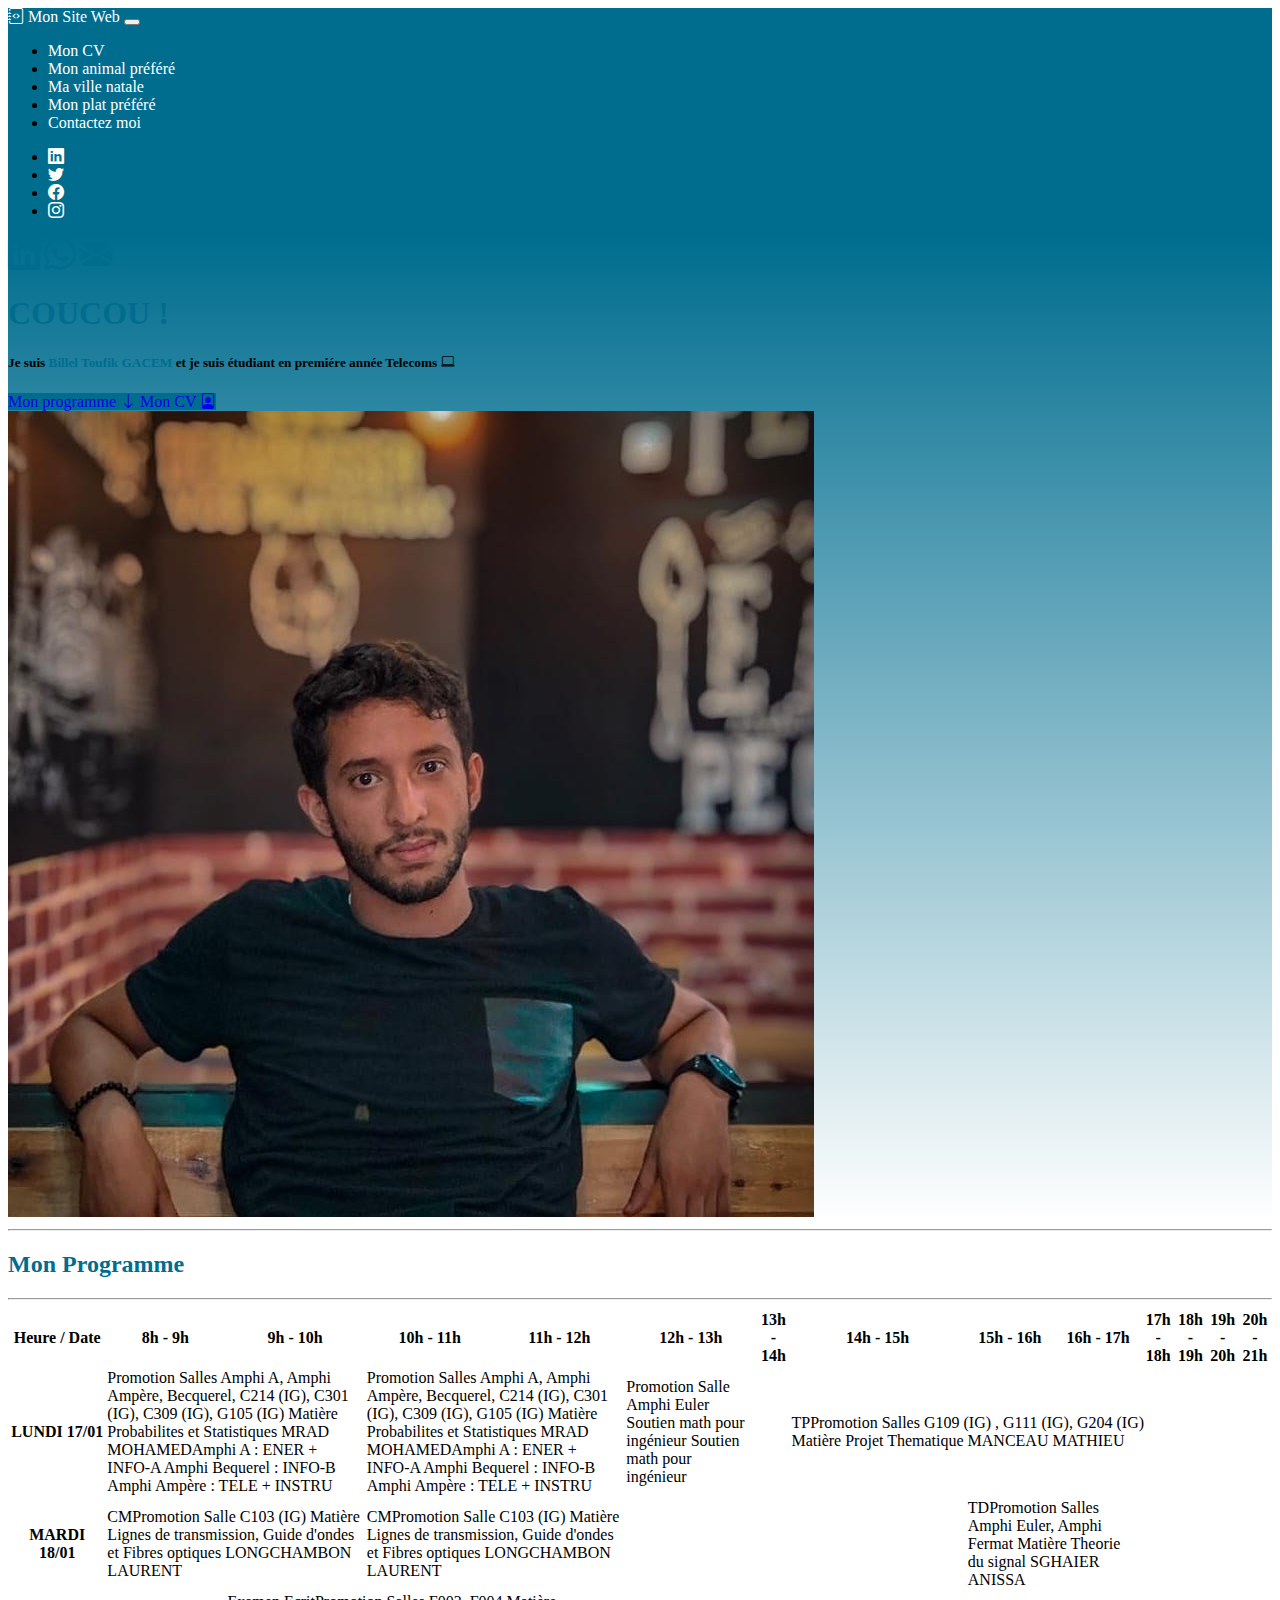
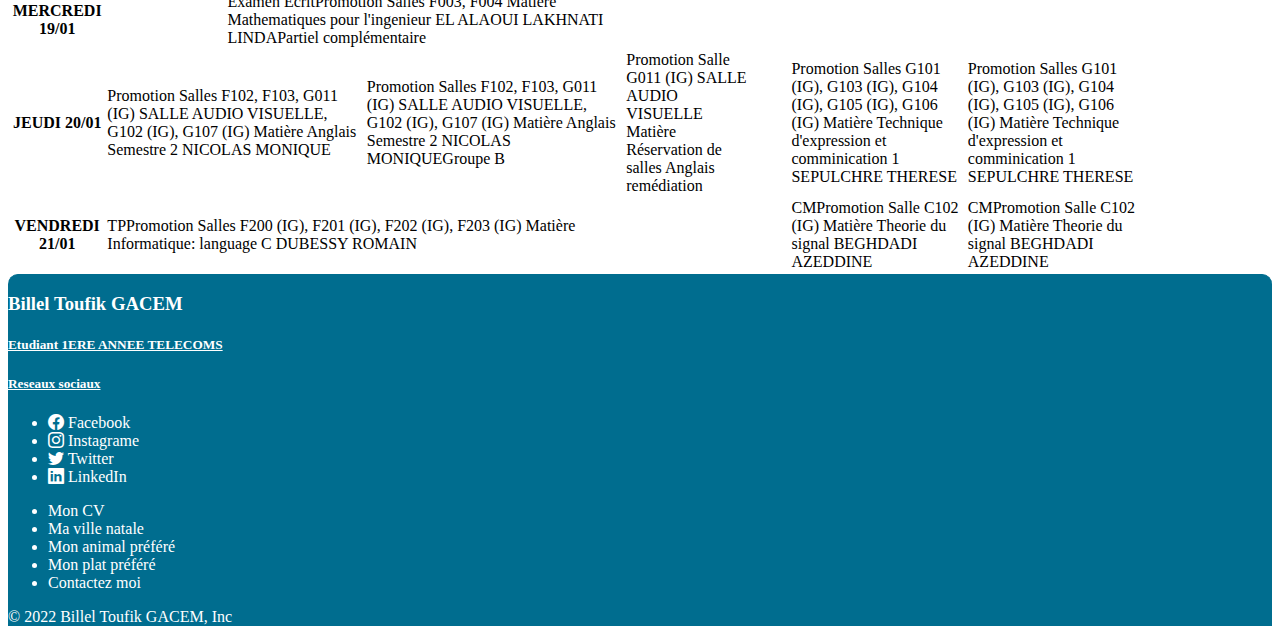
<file: index.html>
<!DOCTYPE html>
<html lang="en">
<head>
    <meta charset="UTF-8">
    <meta http-equiv="X-UA-Compatible" content="IE=edge">
    <meta name="viewport" content="width=device-width, initial-scale=1.0">
    <!--LIEN CSS BOOTSTRAP-->
    <link rel="stylesheet" href="https://cdn.jsdelivr.net/npm/bootstrap@4.6.1/dist/css/bootstrap.min.css" integrity="sha384-zCbKRCUGaJDkqS1kPbPd7TveP5iyJE0EjAuZQTgFLD2ylzuqKfdKlfG/eSrtxUkn" crossorigin="anonymous">    <link rel="stylesheet" href="https://cdn.jsdelivr.net/npm/bootstrap-icons@1.5.0/font/bootstrap-icons.css">
    <!--LIEN FICHIER CSS-->
    <link rel="stylesheet" href="./CSS/style.css">
    <title>Mon Site Web</title>
</head>
<body id="body">
    <!--NAVBAR-->
    <nav class="navbar sticky-top navbar-expand-lg navbar-light " id="navbg">
        <div class="container-fluid">
                <a class="navbar-brand me-5 " id="brand" href="index.html"> <i class="bi bi-journal-code"></i> Mon Site Web</a>
                <button class="navbar-toggler" type="button" data-bs-toggle="collapse" data-bs-target="#navbarNav" aria-controls="navbg" aria-expanded="false" aria-label="Toggle navigation">
                <span class="navbar-toggler-icon"></span>
                </button>
                <!--LIENS PAGES DU SITE-->
            <div class="collapse navbar-collapse ms-5 ps-5 justify-content-start" >
                <ul class="navbar-nav">
                    <li class="nav-item px-1">
                        <a class="nav-link" id="navbarNav1"  aria-current="page" href="./CV.html">Mon CV</a>
                    </li>
                    <li class="nav-item px-1">
                        <a class="nav-link " id="navbarNav2"   href="./animal.html">Mon animal préféré</a>
                    </li>
                    <li class="nav-item px-1">
                        <a class="nav-link " id="navbarNav3"  href="./ville.html">Ma ville natale</a>
                    </li>
                    <li class="nav-item px-1">
                        <a class="nav-link"  id="navbarNav4" href="./plat.html">Mon plat préféré</a>
                    </li>
                    <li class="nav-item ps-1 me-3">
                        <a class="nav-link" id="navbarNav5"  href="./contacte.html">Contactez moi</a>
                    </li>
                </ul>
            </div>
            <!--Liens des reseaux sociaux-->
            <div class="collapse navbar-collapse justify-content-end">
                <ul class="navbar-nav">
                    <li class="nav-item">
                        <a class="nav-link" id="navbarNav6"  aria-current="page" href="https://www.linkedin.com/in/billel-gacem-154225226/" target="_blank"><i class="bi bi-linkedin"></i></a>
                    </li>
                    <li class="nav-item px-1">
                        <a class="nav-link" id="navbarNav7"  aria-current="page" href="https://twitter.com/gacem_billel" target="_blank"><i class="bi bi-twitter"></i></a>
                    </li>
                    <li class="nav-item px-1">
                        <a class="nav-link" id="navbarNav8"  aria-current="page" href="https://www.facebook.com/billel.king.33" target="_blank"><i class="bi bi-facebook"></i></a>
                    </li>
                    <li class="nav-item px-1">
                        <a class="nav-link" id="navbarNav9"  aria-current="page" href="https://www.instagram.com/billel47_/" target="_blank"><i class="bi bi-instagram"></i></a>
                    </li>
                </ul>
            </div>
        </div>
    </nav>
<!--Home page section-->
    <section id="home">
        <div class="container-lg py-5 mb-5">
            <div class="row text-center justify-content-center align-items-center">
                <div class="col-md-6 text-md-start text-lg-start">
                    <div class="row align-items-center">
                        <!--Icons Lien de contacte -->
                        <div class="col-lg-2  d-none d-lg-block">
                            <a href="https://www.linkedin.com/in/billel-gacem-154225226/" target="_blank" class=" d-block my-2 purple ihover"><i class="bi bi-linkedin ifont"></i></a>
                            <a href="tel:+213753263813" class=" d-block purple ihover mb-1"><i class="bi bi-whatsapp ifont"></i></a>
                            <a href="mailto:gacembillel7@gmail.com" class=" d-block purple ihover"><i class="bi bi-envelope-fill ifont"></i></a>
                        </div>
                        <div class="col-lg-10">
                            <h1>
                                <span class=" my-4 text-white display-4 d-block text-center">COUCOU !</span>
                            </h1>
                            <h5>
                                <span class=" my-2 text-white text-start">Je suis <span class="purple">Billel Toufik GACEM </span> et je suis étudiant en premiére année Telecoms <i class="bi bi-laptop fs-4"></i></span>
                            </h5>
                            <!--Button-->
                                <a class="btn btn-lg my-3 bot-purple" href="#programme">
                                    <span class="fs-6 text-white">Mon programme</span>  <i class="bi bi-arrow-down text-white ms-2"></i>
                                </a>
                                <a class="btn btn-lg my-3 bot-purple" href="./CV.html">
                                     <span class="fs-6 text-white">Mon CV</span>  <i class="bi bi-file-person text-white ms-2"></i> 
                                </a>
                        </div>
                    </div>  
                </div>
                <!--Image-->
                <div class="col-md-5 text-center">
                    <img class="img-fluid img-thumbnail rounded-circle" src="image/billel.jpg" alt="it's me">
                </div>
            </div>
        </div>
    </section>
<!--Section programme-->
    <section id="programme" class="mt-1 mb-5 py-3 px-5">
        <div class="container-fluid">
            <hr class="purple">
                <h2 class="text-center mb-2 purple">Mon Programme</h2>
            <hr class="purple ">
            <!--Tableau Heure/Date-->
            <table class="table table-bordered my-5 table-responsive-sm table-responsive-md table-responsive-lg table-responsive-xl">
                <thead class="thead-dark">
                  <tr>
                    <th scope="col">Heure / Date</th>
                    <th scope="col">8h - 9h</th>
                    <th scope="col">9h - 10h</th>
                    <th scope="col">10h - 11h</th>
                    <th scope="col">11h - 12h</th>
                    <th scope="col">12h - 13h</th>
                    <th scope="col">13h - 14h</th>
                    <th scope="col">14h - 15h</th>
                    <th scope="col">15h - 16h</th>
                    <th scope="col">16h - 17h</th>
                    <th scope="col">17h - 18h</th>
                    <th scope="col">18h - 19h</th>
                    <th scope="col">19h - 20h</th>
                    <th scope="col">20h - 21h</th>
                  </tr>
                </thead>
                <tbody>
                  <tr>
                    <th scope="row">LUNDI 17/01</th>
                    <td colspan="2">Promotion
                        Salles Amphi A, Amphi Ampère, Becquerel, C214 (IG), C301 (IG), C309 (IG), G105 (IG)
                        Matière Probabilites et Statistiques
                        MRAD MOHAMEDAmphi A : ENER + INFO-A Amphi Bequerel : INFO-B Amphi Ampère : TELE + INSTRU
                    </td>
                    <td colspan="2">Promotion
                        Salles Amphi A, Amphi Ampère, Becquerel, C214 (IG), C301 (IG), C309 (IG), G105 (IG)
                        Matière Probabilites et Statistiques
                        MRAD MOHAMEDAmphi A : ENER + INFO-A Amphi Bequerel : INFO-B Amphi Ampère : TELE + INSTRU
                    </td>
                    <td>Promotion
                        Salle Amphi Euler
                        Soutien math pour ingénieur
                        Soutien math pour ingénieur
                    </td>
                    <td></td>
                    <td colspan="4">TPPromotion
                        Salles G109 (IG) , G111 (IG), G204 (IG)
                        Matière Projet Thematique
                        MANCEAU MATHIEU
                    </td>
                    <td></td>
                    <td></td>
                    <td></td>
                  </tr>
                  <tr>
                    <th scope="row">MARDI 18/01</th>
                    <td colspan="2">CMPromotion
                        Salle C103 (IG)
                        Matière Lignes de transmission, Guide d'ondes et Fibres optiques
                        LONGCHAMBON LAURENT
                    </td>
                    <td colspan="2">CMPromotion
                        Salle C103 (IG)
                        Matière Lignes de transmission, Guide d'ondes et Fibres optiques
                        LONGCHAMBON LAURENT
                    </td>
                    <td></td>
                    <td></td>
                    <td></td>
                    <td colspan="2">TDPromotion
                        Salles Amphi Euler, Amphi Fermat
                        Matière Theorie du signal
                        SGHAIER ANISSA
                    </td>
                    <td></td>
                    <td></td>
                    <td></td>
                    <td></td>
                  </tr>
                  <tr>
                    <th scope="row">MERCREDI 19/01</th>
                    <td></td>
                    <td colspan="3">Examen EcritPromotion
                        Salles F003, F004
                        Matière Mathematiques pour l'ingenieur
                        EL ALAOUI LAKHNATI LINDAPartiel complémentaire
                    </td>
                    <td></td>
                    <td></td>
                    <td></td>
                    <td></td>
                    <td></td>
                    <td></td>
                    <td></td>
                    <td></td>
                    <td></td>
                  </tr>
                  <tr>
                    <th scope="row">JEUDI 20/01</th>
                    <td colspan="2">Promotion
                        Salles F102, F103, G011 (IG) SALLE AUDIO VISUELLE, G102 (IG), G107 (IG)
                        Matière Anglais Semestre 2
                        NICOLAS MONIQUE
                    </td>
                    <td colspan="2">Promotion
                        Salles F102, F103, G011 (IG) SALLE AUDIO VISUELLE, G102 (IG), G107 (IG)
                        Matière Anglais Semestre 2
                        NICOLAS MONIQUEGroupe B
                    </td>
                    <td>Promotion
                        Salle G011 (IG) SALLE AUDIO VISUELLE
                        Matière Réservation de salles
                        Anglais remédiation
                    </td>
                    <td></td>
                    <td>Promotion
                        Salles G101 (IG), G103 (IG), G104 (IG), G105 (IG), G106 (IG)
                        Matière Technique d'expression et comminication 1
                        SEPULCHRE THERESE
                    </td>
                    <td colspan="2">Promotion
                        Salles G101 (IG), G103 (IG), G104 (IG), G105 (IG), G106 (IG)
                        Matière Technique d'expression et comminication 1
                        SEPULCHRE THERESE
                    </td>
                    <td></td>
                    <td></td>
                    <td></td>
                    <td></td>
                  </tr>
                  <tr>
                    <th scope="row">VENDREDI 21/01</th>
                    <td colspan="4">TPPromotion
                        Salles F200 (IG), F201 (IG), F202 (IG), F203 (IG)
                        Matière Informatique: language C
                        DUBESSY ROMAIN
                    </td>
                    <td></td>
                    <td></td>
                    <td>CMPromotion
                        Salle C102 (IG)
                        Matière Theorie du signal
                        BEGHDADI AZEDDINE
                    </td>
                    <td colspan="2">CMPromotion
                        Salle C102 (IG)
                        Matière Theorie du signal
                        BEGHDADI AZEDDINE
                    </td>
                    <td></td>
                    <td></td>
                    <td></td>
                    <td></td>
                  </tr>
                </tbody>
              </table>
        </div>
    </section>

<!--FOOTER-->
    <footer class="footer-bg" id="footer">
        <div class="container-fluid">
            <div class="row pt-3 align-items-center">
                <div class="col-lg-4 text-center">
                    <h3>Billel Toufik GACEM</h3>
                    <h5>Etudiant 1ERE ANNEE TELECOMS</h5>
                </div>
                <!--Liens des reseaux sociaux-->
                <div class="col-lg-4 ps-5">
                    <h5 class="lead"> <strong>Reseaux sociaux</strong> </h5>
                    <ul class="list-group list-group-flush">
                        <li class="list-group-item list-purple" id="li1"><a href="https://www.facebook.com/billel.king.33" class="footerwh" target="_blank"><i class="bi bi-facebook me-2"></i>  Facebook</a> </li>
                        <li class="list-group-item list-purple" id="li2"><a href="https://www.instagram.com/billel47_/" class="footerwh" target="_blank"><i class="bi bi-instagram me-2"></i>  Instagrame</a></li>
                        <li class="list-group-item list-purple" id="li3"><a href="https://twitter.com/gacem_billel" class="footerwh" target="_blank"><i class="bi bi-twitter me-2"></i>  Twitter</a></li>
                        <li class="list-group-item list-purple" id="li4"><a href="https://www.linkedin.com/in/billel-gacem-154225226/" target="_blank" class="footerwh"><i class="bi bi-linkedin me-2"></i>  LinkedIn</a></li>
                    </ul>
                </div>
                <!--Liens des pages du site-->
                <div class="col-lg-4 ps-5">
                    <ul class="list-group list-group-flush">
                        <li class="list-group-item list-purple" id="li5"><a  href="./CV.html" class="footerwh">Mon CV</a> </li>
                        <li class="list-group-item list-purple" id="li6"><a  href="./ville.html" class="footerwh">Ma ville natale</a> </li>
                        <li class="list-group-item list-purple" id="li7"><a  href="./ville.html" class="footerwh">Mon animal préféré</a></li>
                        <li class="list-group-item list-purple" id="li8"><a  href="./plat.html" class="footerwh">Mon plat préféré</a></li>
                        <li class="list-group-item list-purple" id="li9"><a  href="./contacte.html" class="footerwh">Contactez moi</a></li>
                    </ul>
                </div>
            </div>
            <div class="row justify-content-center ">
                <p class="col-lg-4 my-2 text-center">&copy; 2022 Billel Toufik GACEM, Inc</p>
            </div>
        </div>
    </footer>
<!--LIEN JAVASCRIPT BOOTSTRAP-->
    <script src="https://cdn.jsdelivr.net/npm/jquery@3.5.1/dist/jquery.slim.min.js" integrity="sha384-DfXdz2htPH0lsSSs5nCTpuj/zy4C+OGpamoFVy38MVBnE+IbbVYUew+OrCXaRkfj" crossorigin="anonymous"></script>
    <script src="https://cdn.jsdelivr.net/npm/popper.js@1.16.1/dist/umd/popper.min.js" integrity="sha384-9/reFTGAW83EW2RDu2S0VKaIzap3H66lZH81PoYlFhbGU+6BZp6G7niu735Sk7lN" crossorigin="anonymous"></script>
    <script src="https://cdn.jsdelivr.net/npm/bootstrap@4.6.1/dist/js/bootstrap.min.js" integrity="sha384-VHvPCCyXqtD5DqJeNxl2dtTyhF78xXNXdkwX1CZeRusQfRKp+tA7hAShOK/B/fQ2" crossorigin="anonymous"></script>
</html>
</file>
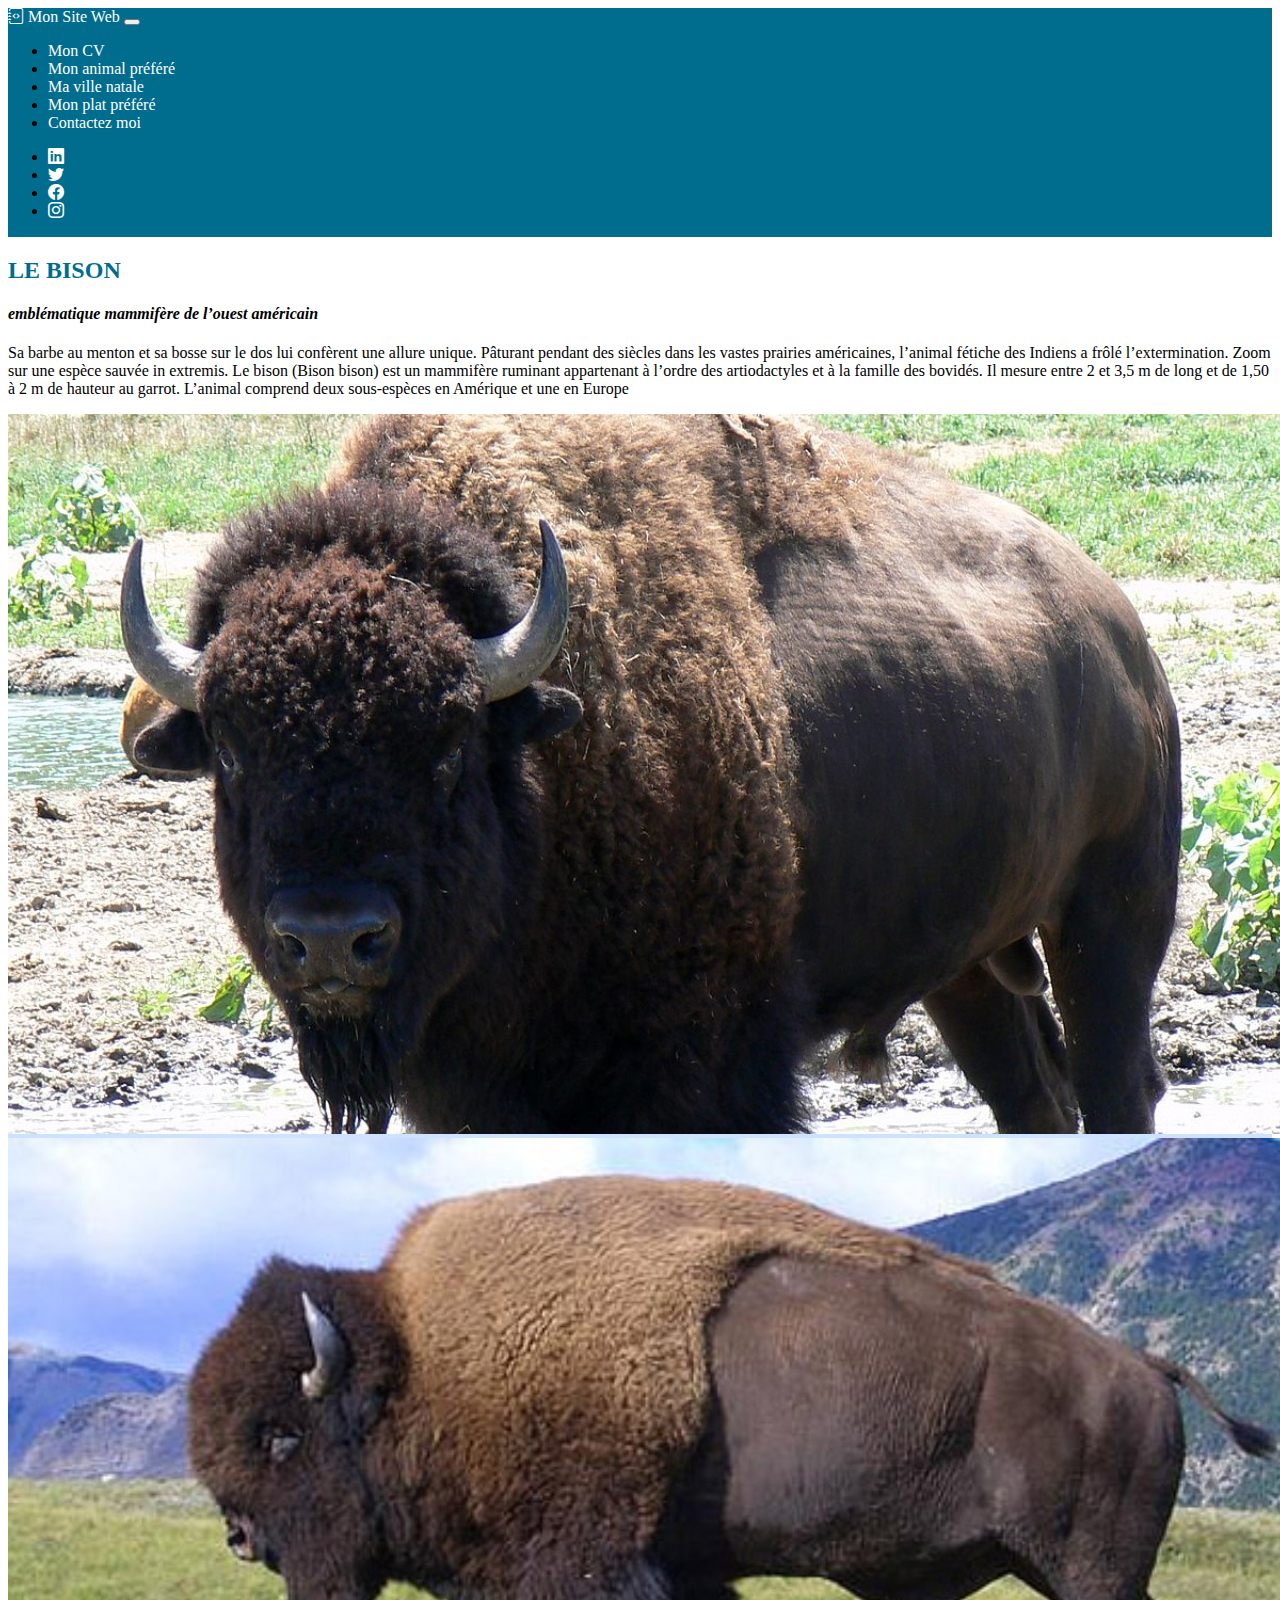
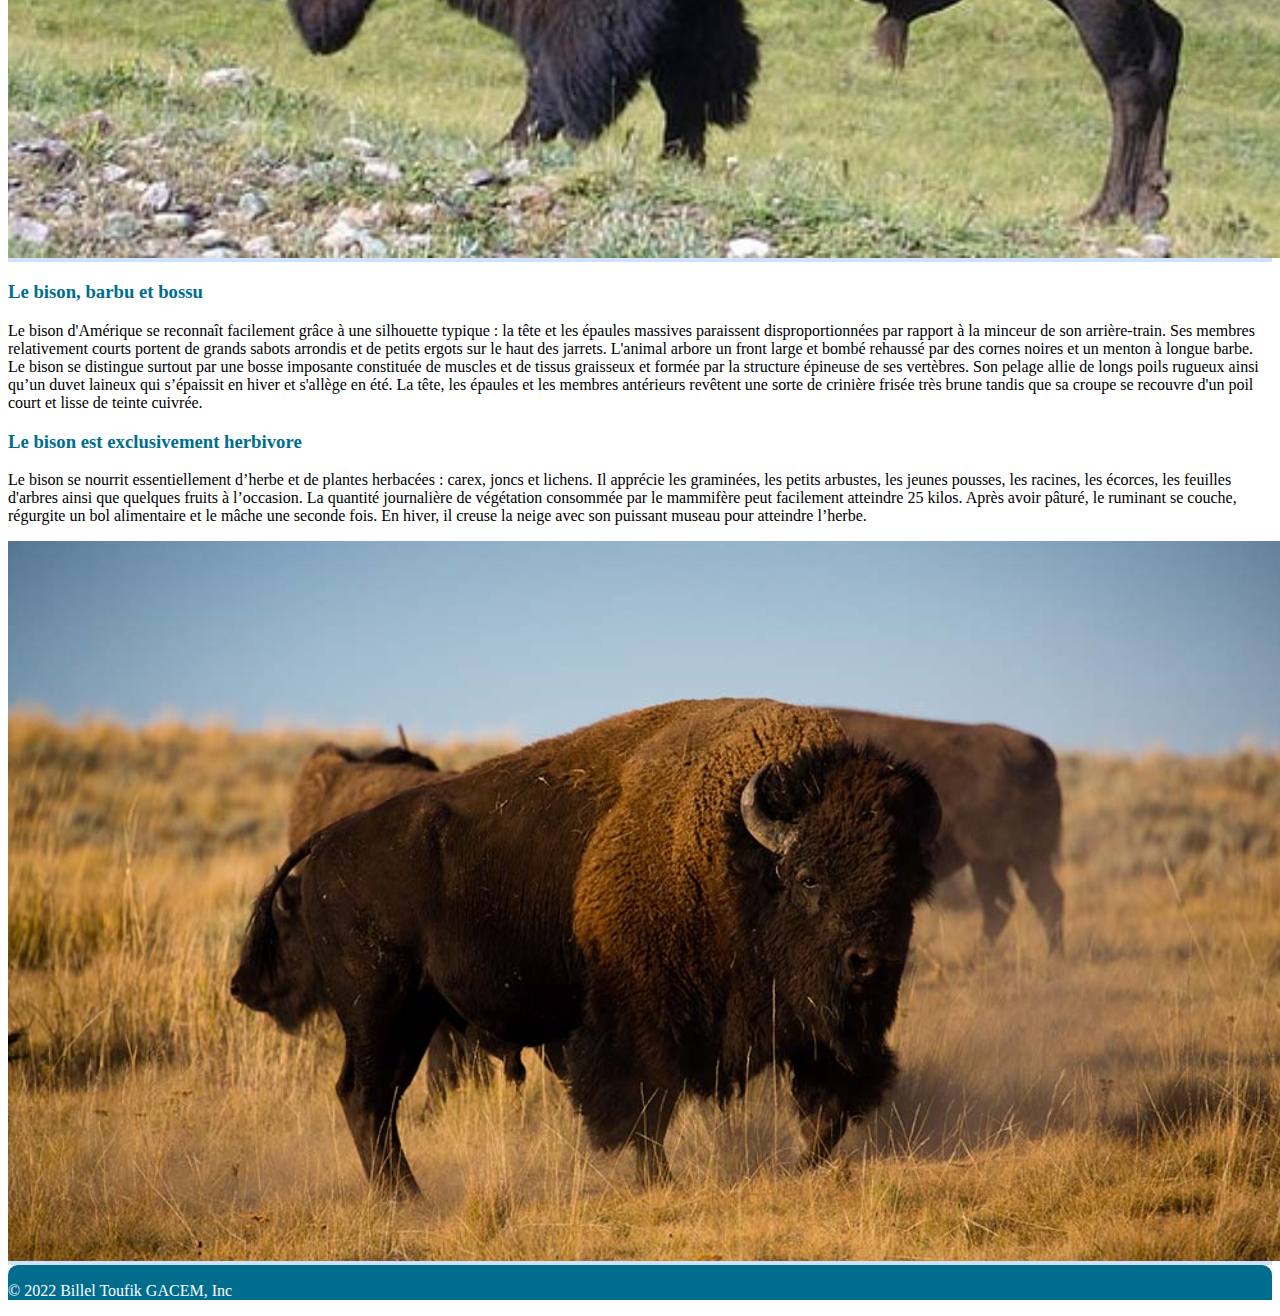
<file: animal.html>
<!DOCTYPE html>
<html lang="fr">
<head>
    <meta charset="UTF-8">
    <meta http-equiv="X-UA-Compatible" content="IE=edge">
    <meta name="viewport" content="width=device-width, initial-scale=1.0">
    <!--LIEN CSS BOOTSTRAP-->
    <link rel="stylesheet" href="https://cdn.jsdelivr.net/npm/bootstrap@4.6.1/dist/css/bootstrap.min.css" integrity="sha384-zCbKRCUGaJDkqS1kPbPd7TveP5iyJE0EjAuZQTgFLD2ylzuqKfdKlfG/eSrtxUkn" crossorigin="anonymous">    <link rel="stylesheet" href="https://cdn.jsdelivr.net/npm/bootstrap-icons@1.5.0/font/bootstrap-icons.css">
    <!--LIEN FICHIER CSS-->
    <link rel="stylesheet" href="./CSS/style.css">
    <title>ANIMAL PREFERE : BISON !</title>
</head>
<body id="body">
    <!--NAVBAR-->
    <nav class="navbar sticky-top navbar-expand-lg navbar-light " id="navbg">
        <div class="container-fluid">
            <a class="navbar-brand me-5" id="brand" href="index.html"> <i class="bi bi-journal-code"></i> Mon Site Web</a>
            <button class="navbar-toggler" type="button" data-bs-toggle="collapse" data-bs-target="#navbarNav" aria-controls="navbg" aria-expanded="false" aria-label="Toggle navigation">
                <span class="navbar-toggler-icon"></span>
            </button>
            <!--Liens des pages du site-->
            <div class="collapse navbar-collapse ms-5 ps-5 justify-content-start" >
                <ul class="navbar-nav">
                    <li class="nav-item px-1">
                        <a class="nav-link" id="navbarNav1"  aria-current="page" href="./CV.html">Mon CV</a>
                    </li>
                    <li class="nav-item px-1">
                        <a class="nav-link " id="navbarNav2"   href="animal.html">Mon animal préféré</a>
                    </li>
                    <li class="nav-item px-1">
                        <a class="nav-link " id="navbarNav3"  href="./ville.html">Ma ville natale</a>
                    </li>
                    <li class="nav-item px-1">
                        <a class="nav-link"  id="navbarNav4" href="./plat.html">Mon plat préféré</a>
                    </li>
                    <li class="nav-item ps-1 me-3">
                        <a class="nav-link" id="navbarNav5"  href="./contacte.html">Contactez moi</a>
                    </li>
                </ul>
            </div>
            <!--Liens des reseaux sociaux-->
            <div class="collapse navbar-collapse justify-content-end">
                <ul class="navbar-nav">
                    <li class="nav-item">
                        <a class="nav-link" id="navbarNav6"  aria-current="page" href="https://www.linkedin.com/in/billel-gacem-154225226/" target="_blank"><i class="bi bi-linkedin"></i></a>
                    </li>
                    <li class="nav-item px-1">
                        <a class="nav-link" id="navbarNav7"  aria-current="page" href="https://twitter.com/gacem_billel" target="_blank"><i class="bi bi-twitter"></i></a>
                    </li>
                    <li class="nav-item px-1">
                        <a class="nav-link" id="navbarNav8"  aria-current="page" href="https://www.facebook.com/billel.king.33" target="_blank"><i class="bi bi-facebook"></i></a>
                    </li>
                    <li class="nav-item px-1">
                        <a class="nav-link" id="navbarNav9"  aria-current="page" href="https://www.instagram.com/billel47_/" target="_blank"><i class="bi bi-instagram"></i></a>
                    </li>
                </ul>
            </div>
        </div>
    </nav>

<!--Section animal : la page est composée de 3 parties, chaque partie a une image et un text descriptif-->
<section id="animal">
    <div class="container-fluid bg-dark">
        <!--Partie 1-->
        <div class="row">
            <div class="col-lg-6 col-md-6 col-12 bg-white p-5">
                <h2 class="purple text-center">LE BISON</h2>
                <h4 class="text-secondary"><em>emblématique mammifère de l’ouest américain</em> </h4>
                <p class="text-dark">
                    Sa barbe au menton et sa bosse sur le dos lui confèrent une allure unique. Pâturant pendant des siècles dans les vastes prairies américaines, l’animal fétiche des Indiens a frôlé l’extermination. Zoom sur une espèce sauvée in extremis.
                    Le bison (Bison bison) est un mammifère ruminant appartenant à l’ordre des artiodactyles et à la famille des bovidés. Il mesure entre 2 et 3,5 m de long et de 1,50 à 2 m de hauteur au garrot. L’animal comprend deux sous-espèces en Amérique et une en Europe
                </p>
            </div>
            <div class=" lightbleu col-lg-6 col-md-6 col-12">
                    <img src="./image/bison.jpeg" class="img-fluid rounded my-2" alt="...">
            </div>
        </div>
        <!--Partie 2-->
        <div class="row">
            <div class="col-lg-6 col-md-6 col-12 lightbleu">
                <img src="./image/bison2.jpeg" class=" img-fluid rounded mt-4" alt="...">
            </div>
            <div class="col-lg-6 col-md-6 col-12 bg-white p-5 ">
                <h3 class="purple">Le bison, barbu et bossu</h3>
                <p class="text-dark ">
                    Le bison d'Amérique se reconnaît facilement grâce à une silhouette typique : la tête et les épaules massives paraissent disproportionnées par rapport à la minceur de son arrière-train. Ses membres relativement courts portent de grands sabots arrondis et de petits ergots sur le haut des jarrets. L'animal arbore un front large et bombé rehaussé par des cornes noires et un menton à longue barbe. Le bison se distingue surtout par une bosse imposante constituée de muscles et de tissus graisseux et formée par la structure épineuse de ses vertèbres. Son pelage allie de longs poils rugueux ainsi qu’un duvet laineux qui s’épaissit en hiver et s'allège en été. La tête, les épaules et les membres antérieurs revêtent une sorte de crinière frisée très brune tandis que sa croupe se recouvre d'un poil court et lisse de teinte cuivrée.                </p>
            </div>
        </div>
        <!--Partie 3-->
        <div class="row">
            <div class="col-lg-6 col-md-6 col-12 bg-white p-5">
                <h3 class="purple">Le bison est exclusivement herbivore</h3>
                <p class="text-dark">
                   Le bison se nourrit essentiellement d’herbe et de plantes herbacées : carex, joncs et lichens. Il apprécie les graminées, les petits arbustes, les jeunes pousses, les racines, les écorces, les feuilles d'arbres ainsi que quelques fruits à l’occasion. La quantité journalière de végétation consommée par le mammifère peut facilement atteindre 25 kilos. Après avoir pâturé, le ruminant se couche, régurgite un bol alimentaire et le mâche une seconde fois. En hiver, il creuse la neige avec son puissant museau pour atteindre l’herbe.                </p>
            </div>
            <div class="col-lg-6 col-md-6 col-12 lightbleu">
                <img src="./image/bison3.jpeg" class="img-fluid rounded my-2" alt="...">
            </div>
        </div>

    </div>
</section>

<!--FOOTER-->
    <footer class="footer-bg" id="footer">
        <div class="container-fluid">
            <div class="row justify-content-center ">
                <p class="col-lg-4 my-2 text-center">&copy; 2022 Billel Toufik GACEM, Inc</p>
            </div>
        </div>
    </footer>
<!--LIEN JAVASCRIPT BOOTSTRAP-->
    <script src="https://cdn.jsdelivr.net/npm/jquery@3.5.1/dist/jquery.slim.min.js" integrity="sha384-DfXdz2htPH0lsSSs5nCTpuj/zy4C+OGpamoFVy38MVBnE+IbbVYUew+OrCXaRkfj" crossorigin="anonymous"></script>
    <script src="https://cdn.jsdelivr.net/npm/popper.js@1.16.1/dist/umd/popper.min.js" integrity="sha384-9/reFTGAW83EW2RDu2S0VKaIzap3H66lZH81PoYlFhbGU+6BZp6G7niu735Sk7lN" crossorigin="anonymous"></script>
    <script src="https://cdn.jsdelivr.net/npm/bootstrap@4.6.1/dist/js/bootstrap.min.js" integrity="sha384-VHvPCCyXqtD5DqJeNxl2dtTyhF78xXNXdkwX1CZeRusQfRKp+tA7hAShOK/B/fQ2" crossorigin="anonymous"></script></body>
</html>
</file>
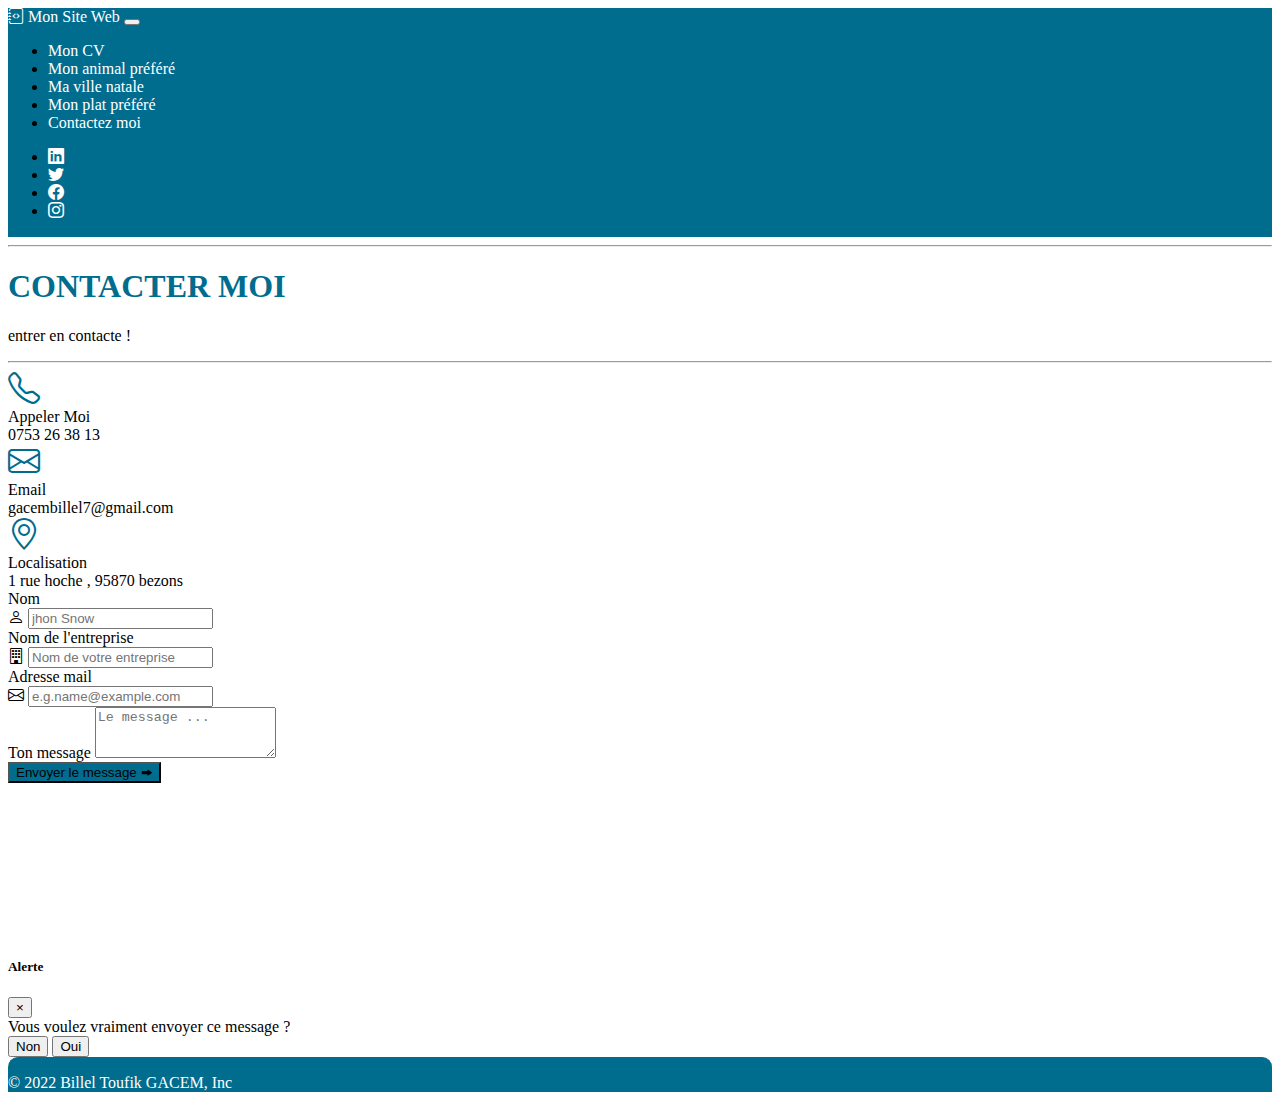
<file: contacte.html>
<!DOCTYPE html>
<html lang="fr">
<head>
    <meta charset="UTF-8">
    <meta http-equiv="X-UA-Compatible" content="IE=edge">
    <meta name="viewport" content="width=device-width, initial-scale=1.0">
    <!--LIEN CSS BOOTSTRAP-->
    <link rel="stylesheet" href="https://cdn.jsdelivr.net/npm/bootstrap@4.6.1/dist/css/bootstrap.min.css" integrity="sha384-zCbKRCUGaJDkqS1kPbPd7TveP5iyJE0EjAuZQTgFLD2ylzuqKfdKlfG/eSrtxUkn" crossorigin="anonymous">    <link rel="stylesheet" href="https://cdn.jsdelivr.net/npm/bootstrap-icons@1.5.0/font/bootstrap-icons.css">
    <!--LIEN FICHIER CSS-->
    <link rel="stylesheet" href="./CSS/style.css">
    <title>Contate</title>
</head>
<body id="body">
    <!--NAVBAR-->
    <nav class="navbar sticky-top navbar-expand-lg navbar-light " id="navbg">
        <div class="container-fluid">
            <a class="navbar-brand me-5" id="brand" href="index.html"> <i class="bi bi-journal-code"></i> Mon Site Web</a>
            <button class="navbar-toggler" type="button" data-bs-toggle="collapse" data-bs-target="#navbarNav" aria-controls="navbg" aria-expanded="false" aria-label="Toggle navigation">
                <span class="navbar-toggler-icon"></span>
            </button>
            <!--Lien des pages du site-->
            <div class="collapse navbar-collapse ms-5 ps-5 justify-content-start" >
                <ul class="navbar-nav">
                    <li class="nav-item px-1">
                        <a class="nav-link" id="navbarNav1"  aria-current="page" href="./CV.html">Mon CV</a>
                    </li>
                    <li class="nav-item px-1">
                        <a class="nav-link " id="navbarNav2"   href="./animal.html">Mon animal préféré</a>
                    </li>
                    <li class="nav-item px-1">
                        <a class="nav-link " id="navbarNav3"  href="./ville.html">Ma ville natale</a>
                    </li>
                    <li class="nav-item px-1">
                        <a class="nav-link"  id="navbarNav4" href="./plat.html">Mon plat préféré</a>
                    </li>
                    <li class="nav-item ps-1 me-3">
                        <a class="nav-link" id="navbarNav5"  href="contacte.html">Contactez moi</a>
                    </li>
                </ul>
            </div>
            <!--Lien des reseaux sociaux-->
            <div class="collapse navbar-collapse justify-content-end">
                <ul class="navbar-nav">
                    <li class="nav-item">
                        <a class="nav-link" id="navbarNav6"  aria-current="page" href="https://www.linkedin.com/in/billel-gacem-154225226/" target="_blank"><i class="bi bi-linkedin"></i></a>
                    </li>
                    <li class="nav-item px-1">
                        <a class="nav-link" id="navbarNav7"  aria-current="page" href="https://twitter.com/gacem_billel" target="_blank"><i class="bi bi-twitter"></i></a>
                    </li>
                    <li class="nav-item px-1">
                        <a class="nav-link" id="navbarNav8"  aria-current="page" href="https://www.facebook.com/billel.king.33" target="_blank"><i class="bi bi-facebook"></i></a>
                    </li>
                    <li class="nav-item px-1">
                        <a class="nav-link" id="navbarNav9"  aria-current="page" href="https://www.instagram.com/billel47_/" target="_blank"><i class="bi bi-instagram"></i></a>
                    </li>
                </ul>
            </div>
        </div>
    </nav>

<!--Section Contacte Contient 2 parties : Partie pour les infos de contacte/ form de contacte ET une partie pour Localisation GOOGLE MAPS-->
    <section id="contact" class="mb-5 py-5 mx-5">
        <div id="cont" class="container-lg">
            <hr class="purple">
            <!--Partie 1-->
            <h1 class="text-center">CONTACTER MOI</h1>
            <p class="text-center lead text-muted ">entrer en contacte !</p>
            <hr class="purple mb-2">
            <div class="row align-items-center">
                <!--info et lien de contacte-->
                <div class="col-lg-5 mt-4">
                    <div class="row align-items-center">
                        <div class="col-3 ifont">
                            <i class="bi bi-telephone purple d-block"></i>
                        </div>
                        <div class="col-8 ">
                            <div class="row align-items-start fs-4">
                                Appeler Moi
                            </div>
                            <div class="row align-items-end fs-5">
                                0753 26 38 13
                            </div>
                        </div>
                    </div>
                    <div class="row align-items-center">
                        <div class="col-3 ifont">
                            <i class="bi bi-envelope purple d-block my-5"></i> 
                        </div>
                        <div class="col-8">
                            <div class="row align-items-start">
                                Email
                            </div>
                            <div class="row align-items-end fs-5">
                                gacembillel7@gmail.com
                            </div>
                        </div>
                    </div>
                    <div class="row align-items-center">
                        <div class="col-3 ifont">
                            <i class="bi bi-geo-alt purple d-block"></i> 
                        </div>
                        <div class="col-8">
                            <div class="row align-items-start fs-4">
                                Localisation
                            </div>
                            <div class="row align-items-end fs-5">
                                1 rue hoche , 95870 bezons
                            </div>
                        </div>
                    </div>
                </div>
                <!--FORMULAIRE DE CONTACTE-->
                <div class="col-lg-7 mt-5">
                    <form>
                        <div class="row">
                            <div class=" col-lg-6 mb-3">
                                <label for="name" class="form-label">Nom</label>
                                <div class="input-group">
                                    <span class="input-group-text" id="basic-addon1"><i class="bi bi-person"></i></span>
                                    <input type="text" class="form-control" id="name" placeholder="jhon Snow">
                                </div>
                            </div>
                            <div class="col-lg-6 mb-3">
                                <label for="name" class="form-label">Nom de l'entreprise </label>
                                <div class="input-group">
                                    <span class="input-group-text" id="basic-addon2"><i class="bi bi-building"></i></span>
                                    <input type="text" class="form-control" id="Ename" placeholder="Nom de votre entreprise">
                                </div>
                            </div>
                        </div>
                        <div class="mb-3">
                            <label for="email" class="form-label">Adresse mail</label>
                            <div class="input-group">
                                <span class="input-group-text" id="basic-addon3"><i class="bi bi-envelope"></i> </span>
                                <input type="email" class="form-control" id="email" placeholder="e.g.name@example.com">
                            </div>
                        </div>
                        <div class="mb-3">
                            <label for="ControlTextarea1" class="form-label">Ton message</label>
                            <textarea class="form-control" id="ControlTextarea1" rows="3" placeholder="Le message ..."></textarea>
                        </div>
                        <!--Utilisation de MODAL comme une ALerte sur l'envoie du message-->
                        <div class="text-start mb-3" data-toggle="modal" data-target="#exampleModal">
                            <button type="button" class="btn bot-purple text-white fs-5" >Envoyer le message  <i class="bi bi-forward-fill"></i></button>
                        </div>

                    </form>
                </div>
            </div>
        </div>
        <!--PARTIE 2 : Lien GOOGLE MAPS-->
        <div>
            <iframe src="https://www.google.com/maps/embed?pb=!1m18!1m12!1m3!1d167998.12179446057!2d2.206952164367434!3d48.85877000312214!2m3!1f0!2f0!3f0!3m2!1i1024!2i768!4f13.1!3m3!1m2!1s0x47e66e1f06e2b70f%3A0x40b82c3688c9460!2sParis%2C%20France!5e0!3m2!1sfr!2sdz!4v1649117845649!5m2!1sfr!2sdz"  allowfullscreen="" loading="lazy" referrerpolicy="no-referrer-when-downgrade"></iframe>             
        </div> 
    </section>
  
  <!-- Modal -->
  <div class="modal fade" id="exampleModal" tabindex="-1" aria-labelledby="exampleModalLabel" aria-hidden="true">
    <div class="modal-dialog">
      <div class="modal-content">
        <div class="modal-header">
          <h5 class="modal-title" id="exampleModalLabel">Alerte</h5>
          <button type="button" class="close" data-dismiss="modal" aria-label="Close">
            <span aria-hidden="true">&times;</span>
          </button>
        </div>
        <div class="modal-body">
          Vous voulez vraiment envoyer ce message ?
        </div>
        <div class="modal-footer">
          <button type="button" class="btn btn-secondary" data-dismiss="modal">Non</button>
          <button type="submit" class="btn btn-primary">Oui</button>
        </div>
      </div>
    </div>
  </div>

    <!--FOOTER-->
    <footer class="footer-bg" id="footer">
        <div class="container-fluid">
            <div class="row justify-content-center ">
                <p class="col-lg-4 my-2 text-center">&copy; 2022 Billel Toufik GACEM, Inc</p>
            </div>
        </div>
    </footer>
<!--LIEN JAVASCRIPT BOOTSTRAP-->
    <script src="https://cdn.jsdelivr.net/npm/jquery@3.5.1/dist/jquery.slim.min.js" integrity="sha384-DfXdz2htPH0lsSSs5nCTpuj/zy4C+OGpamoFVy38MVBnE+IbbVYUew+OrCXaRkfj" crossorigin="anonymous"></script>
    <script src="https://cdn.jsdelivr.net/npm/popper.js@1.16.1/dist/umd/popper.min.js" integrity="sha384-9/reFTGAW83EW2RDu2S0VKaIzap3H66lZH81PoYlFhbGU+6BZp6G7niu735Sk7lN" crossorigin="anonymous"></script>
    <script src="https://cdn.jsdelivr.net/npm/bootstrap@4.6.1/dist/js/bootstrap.min.js" integrity="sha384-VHvPCCyXqtD5DqJeNxl2dtTyhF78xXNXdkwX1CZeRusQfRKp+tA7hAShOK/B/fQ2" crossorigin="anonymous"></script></body>
</html>
</file>
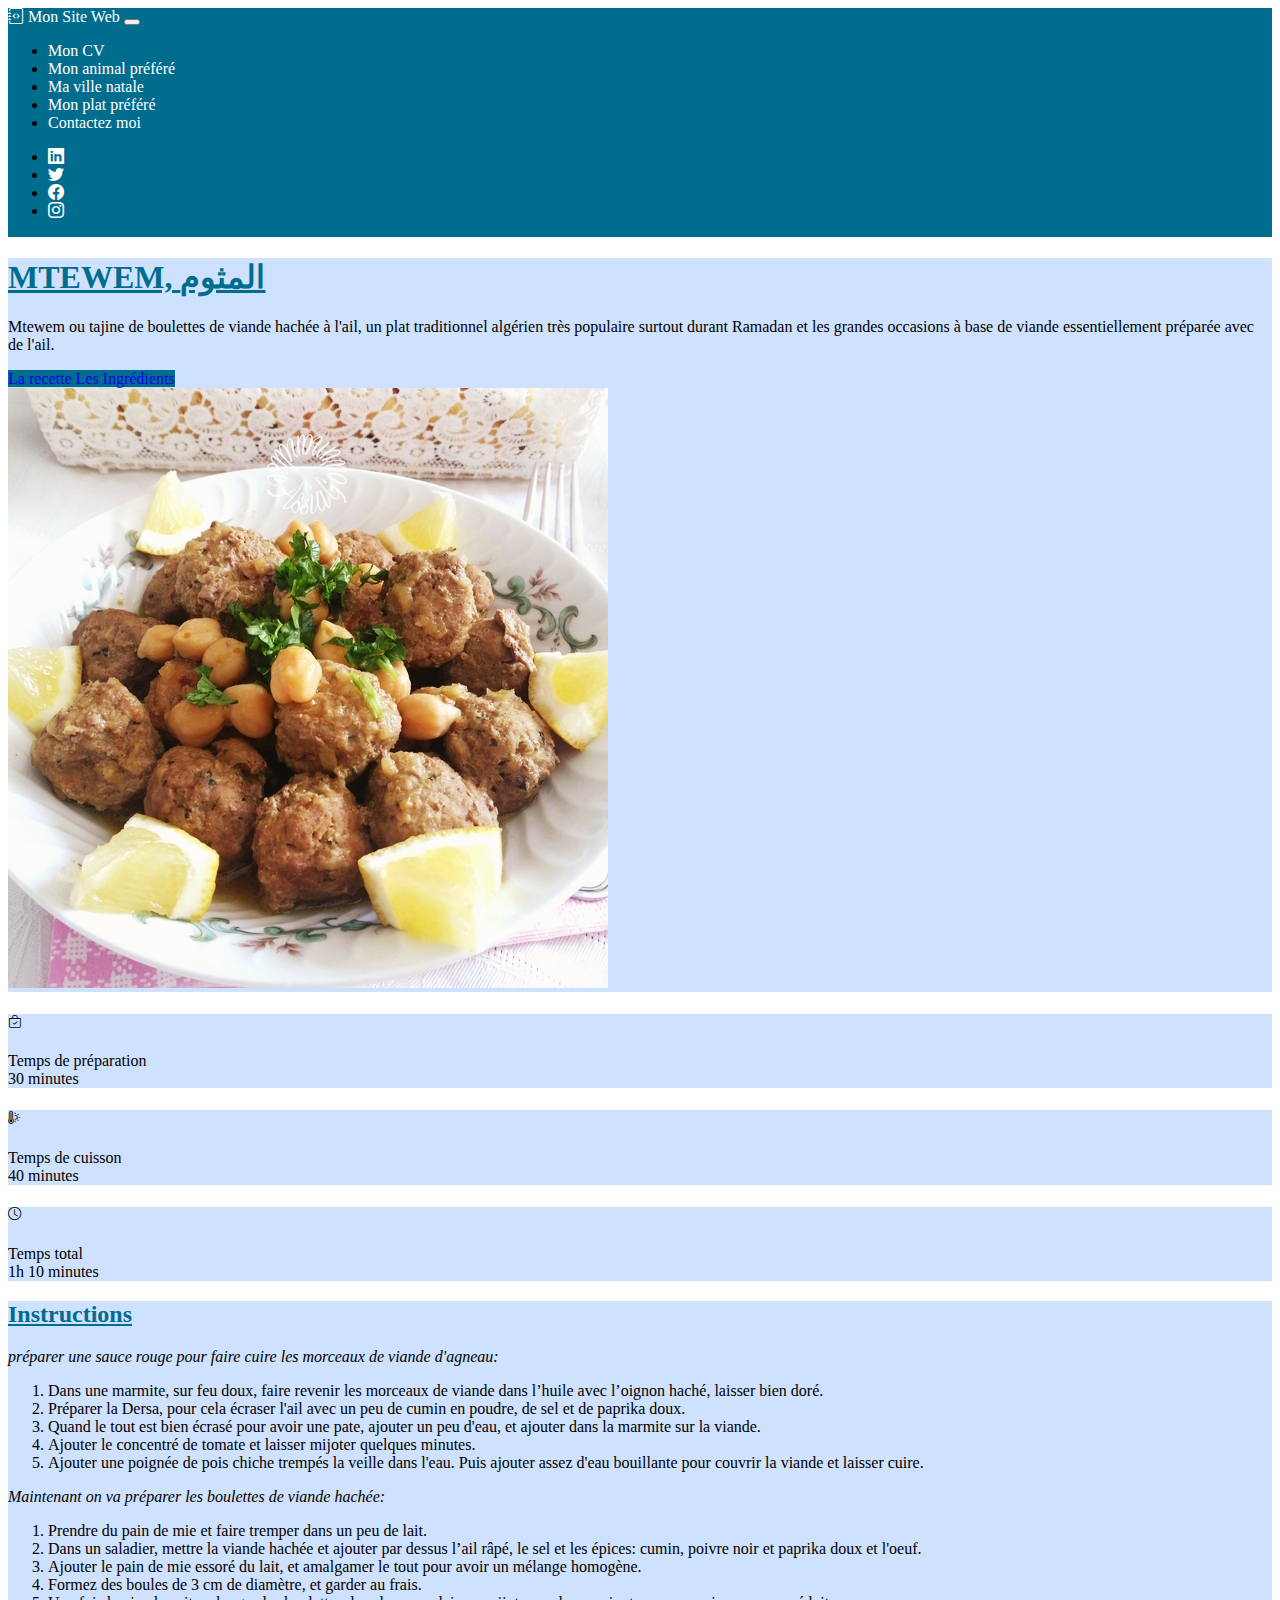
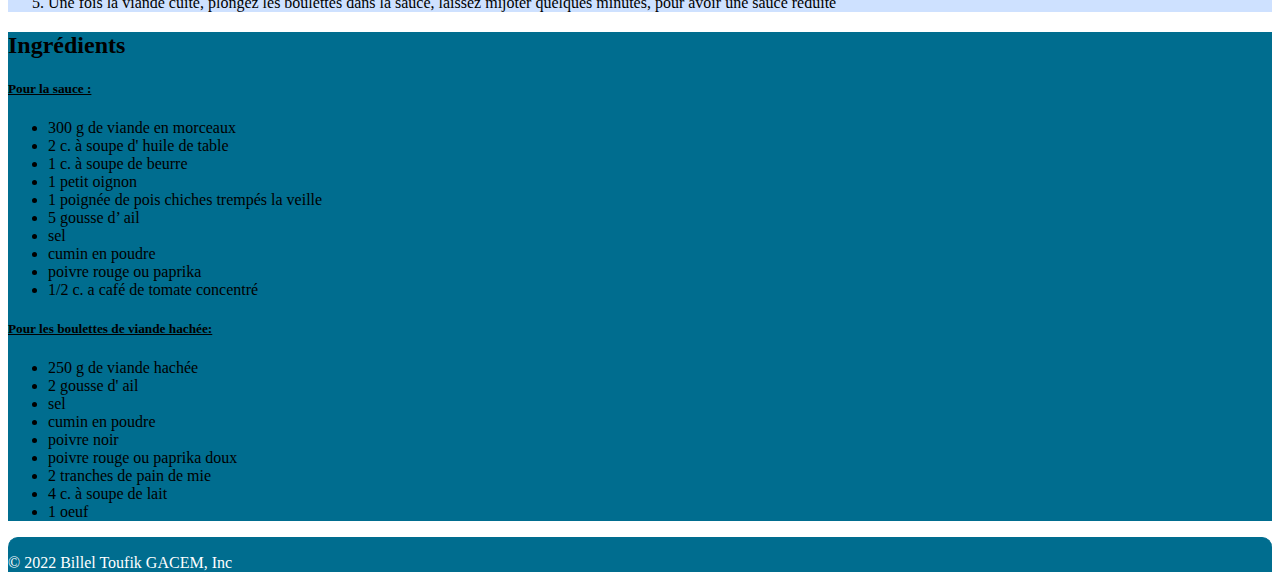
<file: plat.html>
<!DOCTYPE html>
<html lang="fr">
<head>
    <meta charset="UTF-8">
    <meta http-equiv="X-UA-Compatible" content="IE=edge">
    <meta name="viewport" content="width=device-width, initial-scale=1.0">
    <!--LIEN CSS BOOTSTRAP-->
    <link rel="stylesheet" href="https://cdn.jsdelivr.net/npm/bootstrap@4.6.1/dist/css/bootstrap.min.css" integrity="sha384-zCbKRCUGaJDkqS1kPbPd7TveP5iyJE0EjAuZQTgFLD2ylzuqKfdKlfG/eSrtxUkn" crossorigin="anonymous">    <link rel="stylesheet" href="https://cdn.jsdelivr.net/npm/bootstrap-icons@1.5.0/font/bootstrap-icons.css">
    <!--LIEN FICHIER CSS-->
    <link rel="stylesheet" href="./CSS/style.css">
    <title>MON PLAT PREFERE : MTEWEM !</title>
</head>
<body id="body">
    <!--NAVBAR-->
    <nav class="navbar navbar-expand-lg navbar-light" id="navbg">
        <div class="container-fluid">
            <a class="navbar-brand me-5" id="brand" href="index.html"> <i class="bi bi-journal-code"></i> Mon Site Web</a>
            <button class="navbar-toggler" type="button" data-bs-toggle="collapse" data-bs-target="#navbarNav" aria-controls="navbg" aria-expanded="false" aria-label="Toggle navigation">
                <span class="navbar-toggler-icon"></span>
            </button>
            <!--LIENS PAGES DU SITE-->
            <div class="collapse navbar-collapse ms-5 ps-5 justify-content-start" >
                <ul class="navbar-nav">
                    <li class="nav-item px-1">
                        <a class="nav-link" id="navbarNav1"  aria-current="page" href="./CV.html">Mon CV</a>
                    </li>
                    <li class="nav-item px-1">
                        <a class="nav-link " id="navbarNav2"   href="./animal.html">Mon animal préféré</a>
                    </li>
                    <li class="nav-item px-1">
                        <a class="nav-link " id="navbarNav3"  href="./ville.html">Ma ville natale</a>
                    </li>
                    <li class="nav-item px-1">
                        <a class="nav-link"  id="navbarNav4" href="plat.html">Mon plat préféré</a>
                    </li>
                    <li class="nav-item ps-1 me-3">
                        <a class="nav-link" id="navbarNav5"  href="./contacte.html">Contactez moi</a>
                    </li>
                </ul>
            </div>
            <!--Liens des reseaux sociaux-->
            <div class="collapse navbar-collapse justify-content-end">
                <ul class="navbar-nav">
                    <li class="nav-item">
                        <a class="nav-link" id="navbarNav6"  aria-current="page" href="https://www.linkedin.com/in/billel-gacem-154225226/" target="_blank"><i class="bi bi-linkedin"></i></a>
                    </li>
                    <li class="nav-item px-1">
                        <a class="nav-link" id="navbarNav7"  aria-current="page" href="https://twitter.com/gacem_billel" target="_blank"><i class="bi bi-twitter"></i></a>
                    </li>
                    <li class="nav-item px-1">
                        <a class="nav-link" id="navbarNav8"  aria-current="page" href="https://www.facebook.com/billel.king.33" target="_blank"><i class="bi bi-facebook"></i></a>
                    </li>
                    <li class="nav-item px-1">
                        <a class="nav-link" id="navbarNav9"  aria-current="page" href="https://www.instagram.com/billel47_/" target="_blank"><i class="bi bi-instagram"></i></a>
                    </li>
                </ul>
            </div>
        </div>
    </nav>

<!--Section Plat-->
    <section class="container-fluid">
        <div class="row">
            <div class="col-lg-8 col-md-8 col-12">
                <!--Description du plat-->
                <div class="row m-3 mb-5 p-5 border rounded lightbleu align-items-center">
                    <div class="col-lg-7 col-md-7 col-12">
                        <h1 class=" text-center mb-5 purple"><u>MTEWEM, المثوم</u> </h1>
                        <p>
                            Mtewem ou tajine de boulettes de viande hachée à l'ail, un plat traditionnel algérien très populaire surtout durant Ramadan et les grandes occasions à base de viande essentiellement préparée avec de l'ail.
                        </p>
                        <!--lien vers les instructions-->
                        <a class="btn btn-lg my-3 bg-bleu text-center" href="#recette">
                            <span class="text-white">La recette</span> 
                        </a>
                        <!--lien vers les ingredients qui s'affiche seulement Avec le telephone !-->
                        <a class="btn btn-lg my-3 bg-bleu d-lg-none d-md-none text-center" href="#ingredients">
                            <span class="text-white">Les Ingrédients</span> 
                        </a>
                    </div>
                    <!--image du plat-->
                    <div class="col-lg-5 col-md-5 col-12">
                        <img class="img-fluid rounded-circle" src="./image/mtewem.jpg" alt="">
                    </div>
                </div>
                <!--infos sur le temps-->
                <div class="row mb-5 m-2">
                        <div class="col-sm-4">
                          <div class="card lightbleu ">
                            <div class="card-body text-center">
                              <h5 class="card-title "><i class="bi bi-bag-check"></i></h5>
                              <p class="card-text">Temps de préparation <br> 30 minutes</p>
                            </div>
                          </div>
                        </div>
                        <div class="col-sm-4">
                          <div class="card lightbleu ">
                            <div class="card-body text-center">
                              <h5 class="card-title "><i class="bi bi-thermometer-sun"></i></h5>
                              <p class="card-text">Temps de cuisson <br> 40 minutes</p>
                            </div>
                          </div>
                        </div>
                        <div class="col-sm-4">
                            <div class="card lightbleu">
                              <div class="card-body text-center">
                                <h5 class="card-title  "><i class="bi bi-clock"></i></h5>
                                <p class="card-text">Temps total <br> 1h 10 minutes</p>
                              </div>
                            </div>
                        </div>
                </div>
          <!--Les instructions-->
                <div id="recette" class="row m-3 p-5 pt-2 border rounded lightbleu">
                    <h2 class="mb-4 purple text-center"><u>Instructions</u> </h2>
                    <p class=""><em>préparer une sauce rouge pour faire cuire les morceaux de viande d'agneau:</em></p>
                    <ol>
                        <li>Dans une marmite, sur feu doux, faire revenir les morceaux de viande dans l’huile avec l’oignon haché, laisser bien doré.</li>
                        <li>Préparer la Dersa, pour cela écraser l'ail  avec un peu de cumin en poudre, de sel et de paprika doux.</li>
                        <li>Quand le tout est bien écrasé pour avoir une pate, ajouter un peu d'eau, et ajouter dans la marmite sur la viande.</li>
                        <li>Ajouter le concentré de tomate et laisser mijoter quelques minutes.</li>
                        <li>Ajouter une poignée de pois chiche trempés la veille dans l'eau. Puis ajouter assez d'eau bouillante pour couvrir la viande et laisser cuire.</li>
                    </ol>
                    <p class=""><em>Maintenant on va préparer les boulettes de viande hachée:</em></p>
                    <ol>
                        <li>Prendre du pain de mie et faire tremper dans un peu de lait.</li>
                        <li>Dans un saladier, mettre la viande hachée et ajouter par dessus l’ail râpé, le sel et les épices: cumin, poivre noir et paprika doux et l'oeuf.</li>
                        <li>Ajouter le pain de mie essoré du lait, et amalgamer le tout pour avoir un mélange homogène.</li>
                        <li>Formez des boules de 3 cm de diamètre, et garder au frais.</li>
                        <li>Une fois la viande cuite, plongez les boulettes dans la sauce, laissez mijoter quelques minutes, pour avoir une sauce réduite</li>
                    </ol>
                </div>
            </div>
       <!--les ingredients-->
            <div id="ingredients" class="col-lg-4 col-md-4 col-12 bg-white p-3">
                <section class="p-3 border bg-bleu text-white my-5">
                    <h2 class="text-center  mb-4">Ingrédients</h2>
                    <h5 class=""><u>Pour la sauce :</u> </h5>
                    <ul>
                        <li>300 g de viande en morceaux</li>
                        <li>2 c. à soupe d' huile de table</li>
                        <li>1 c. à soupe de beurre</li>
                        <li>1 petit oignon</li>
                        <li>1 poignée de pois chiches trempés la veille</li>
                        <li>5 gousse d’ ail</li>
                        <li>sel</li>
                        <li>cumin en poudre</li>
                        <li>poivre rouge ou paprika</li>
                        <li>1/2 c. a café de tomate concentré</li>
                    </ul>
                    <h5 class=""><u>Pour les boulettes de viande hachée:</u></h5>
                    <ul>
                        <li>250 g de viande hachée</li>
                        <li>2 gousse d' ail</li>
                        <li>sel</li>
                        <li>cumin en poudre</li>
                        <li>poivre noir</li>
                        <li>poivre rouge ou paprika doux</li>
                        <li>2 tranches de pain de mie</li>
                        <li>4 c. à soupe de lait</li>
                        <li>1 oeuf</li>
                    </ul>
                </section>
            </div>

        </div>
    </section>

<!--FOOTER-->
    <footer class="footer-bg" id="footer">
        <div class="container-fluid">
            <div class="row justify-content-center ">
                <p class="col-lg-4 my-2 text-center">&copy; 2022 Billel Toufik GACEM, Inc</p>
            </div>
        </div>
    </footer>
<!--Lien Javascript BOOTSTRAP-->
    <script src="https://cdn.jsdelivr.net/npm/jquery@3.5.1/dist/jquery.slim.min.js" integrity="sha384-DfXdz2htPH0lsSSs5nCTpuj/zy4C+OGpamoFVy38MVBnE+IbbVYUew+OrCXaRkfj" crossorigin="anonymous"></script>
    <script src="https://cdn.jsdelivr.net/npm/popper.js@1.16.1/dist/umd/popper.min.js" integrity="sha384-9/reFTGAW83EW2RDu2S0VKaIzap3H66lZH81PoYlFhbGU+6BZp6G7niu735Sk7lN" crossorigin="anonymous"></script>
    <script src="https://cdn.jsdelivr.net/npm/bootstrap@4.6.1/dist/js/bootstrap.min.js" integrity="sha384-VHvPCCyXqtD5DqJeNxl2dtTyhF78xXNXdkwX1CZeRusQfRKp+tA7hAShOK/B/fQ2" crossorigin="anonymous"></script></body>
</html>
</file>
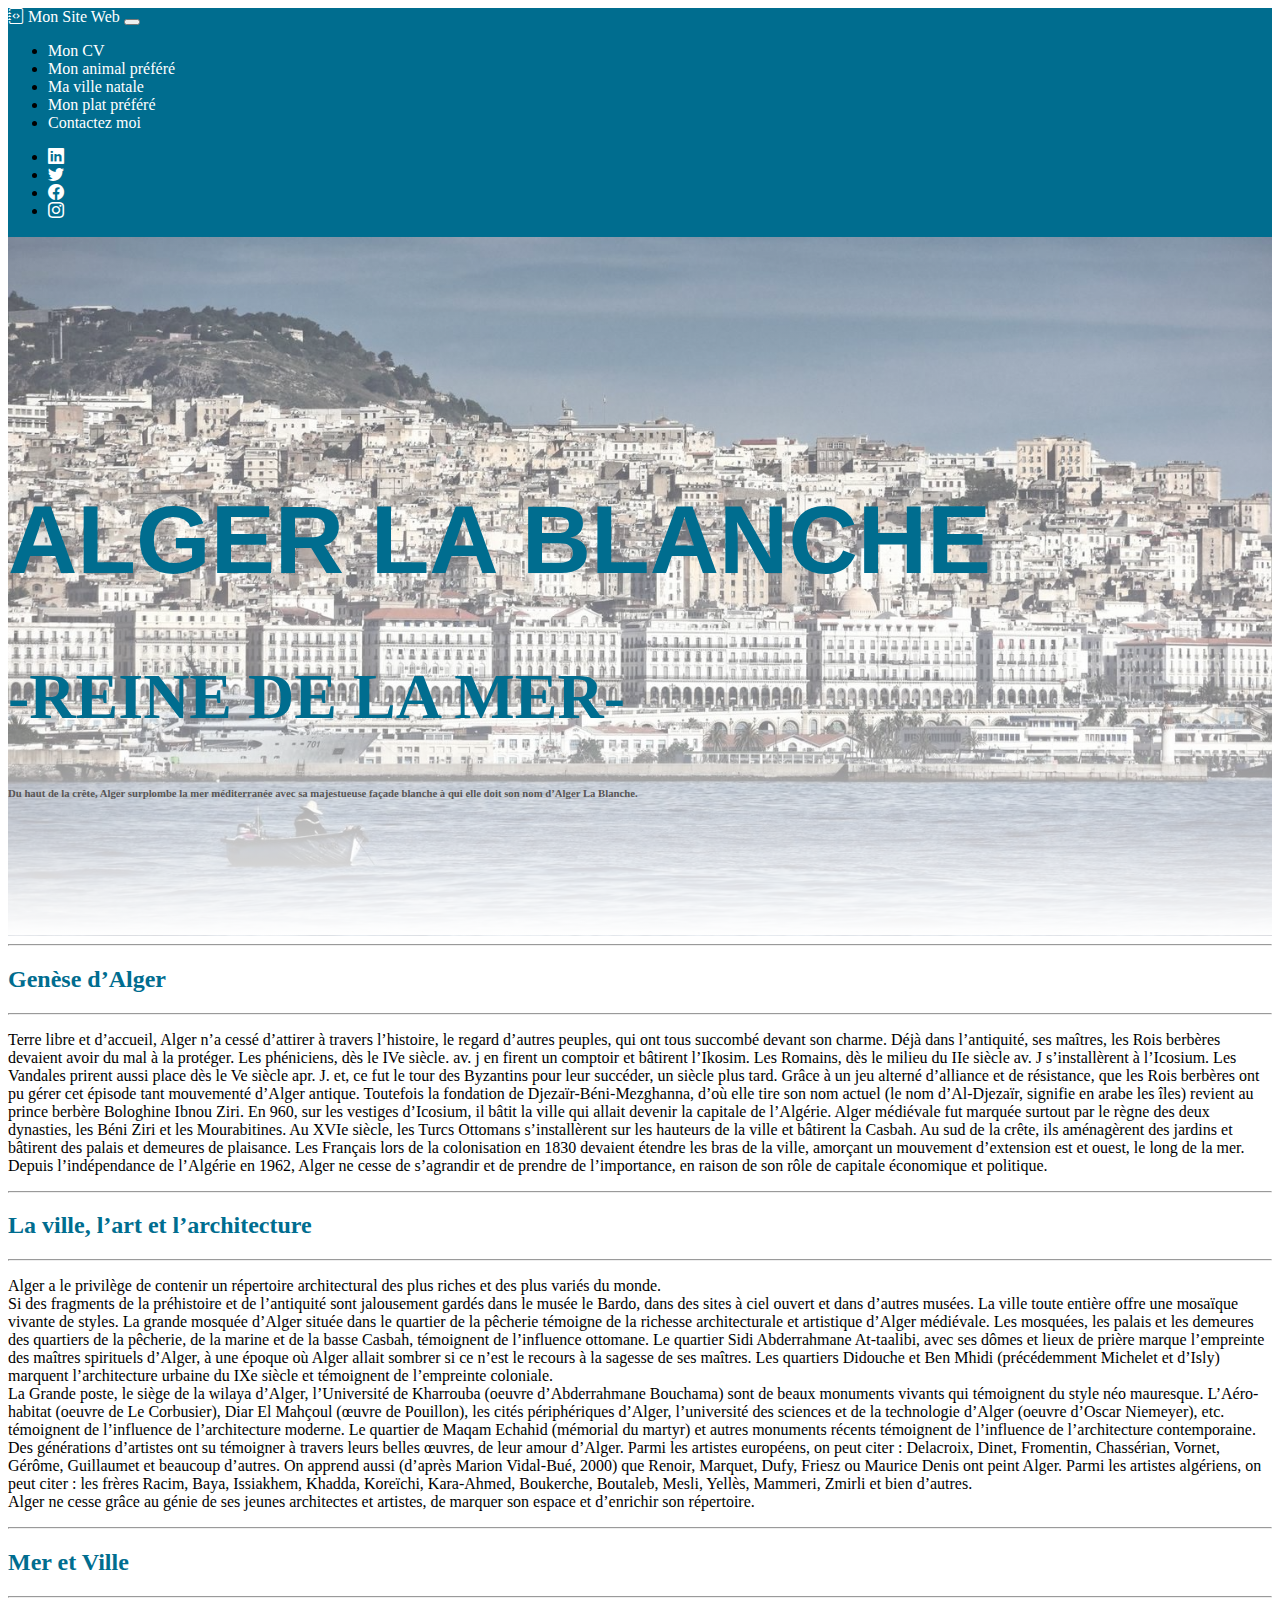
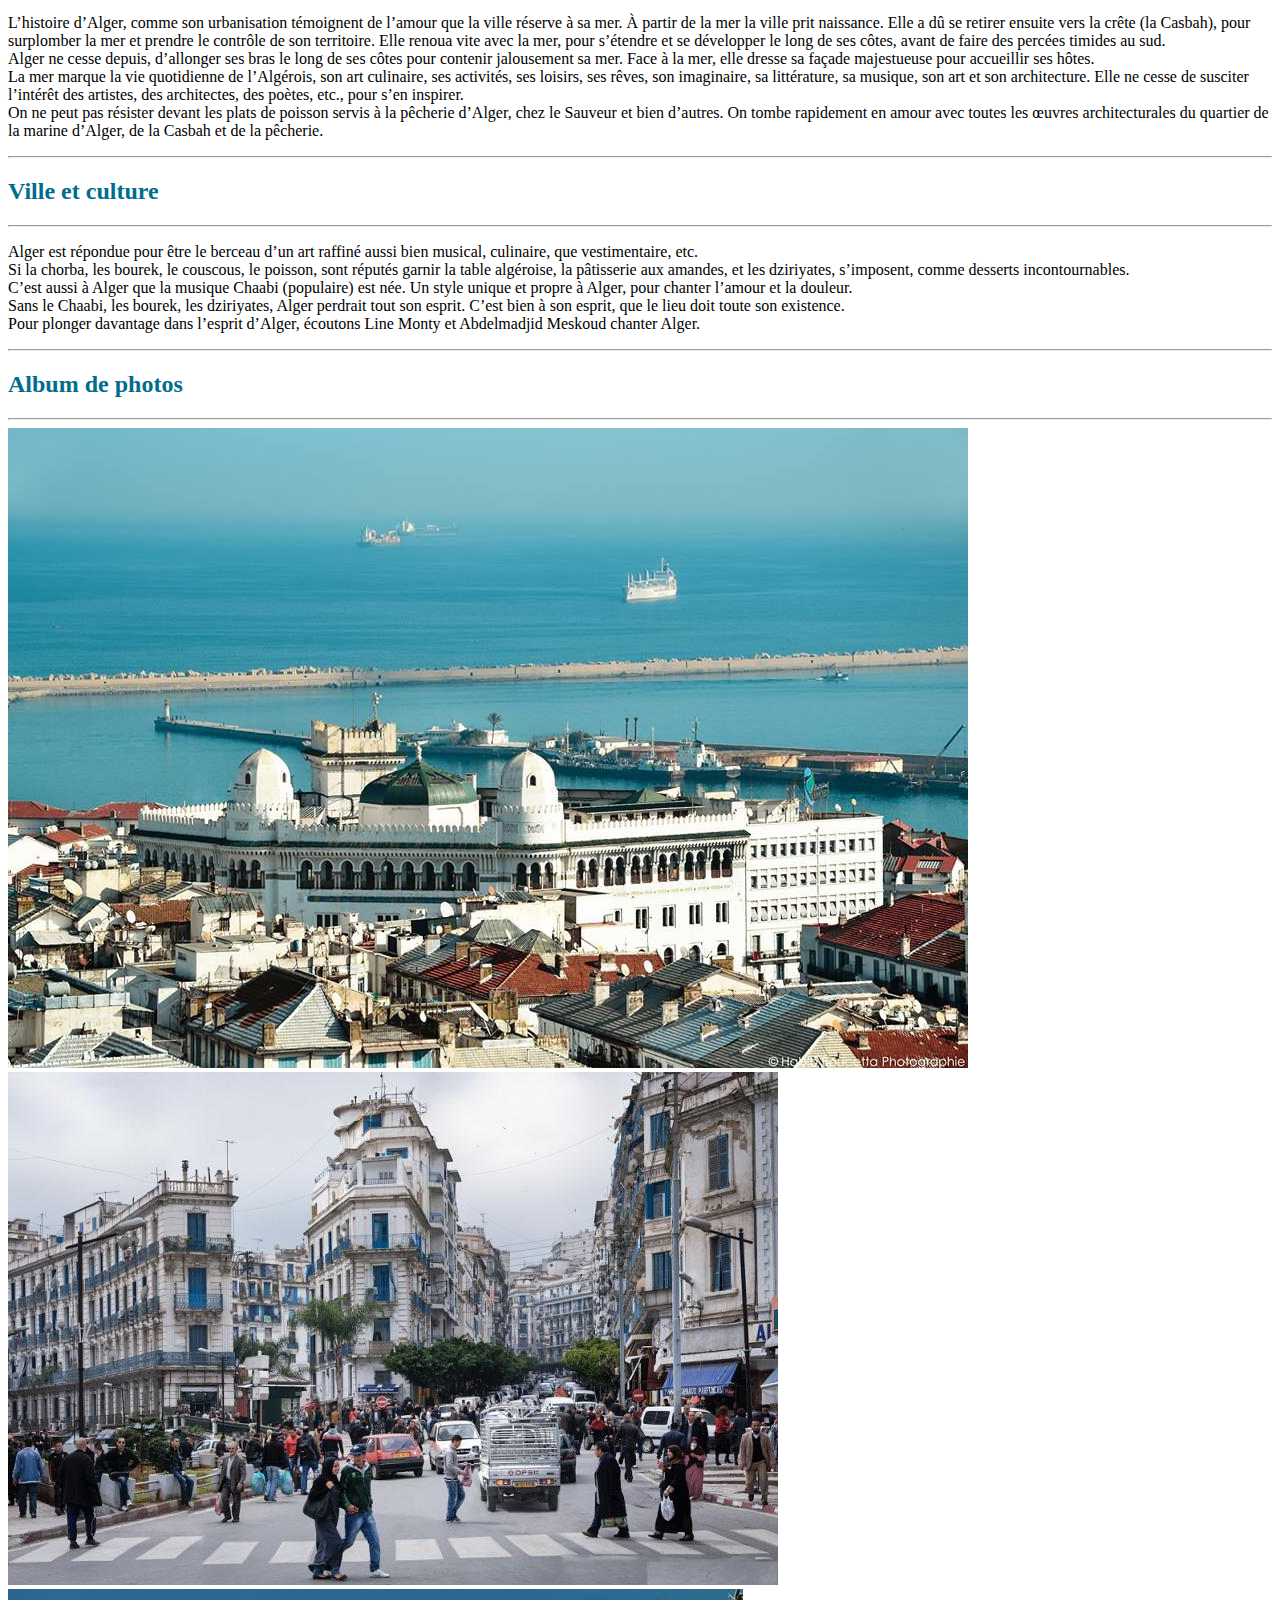
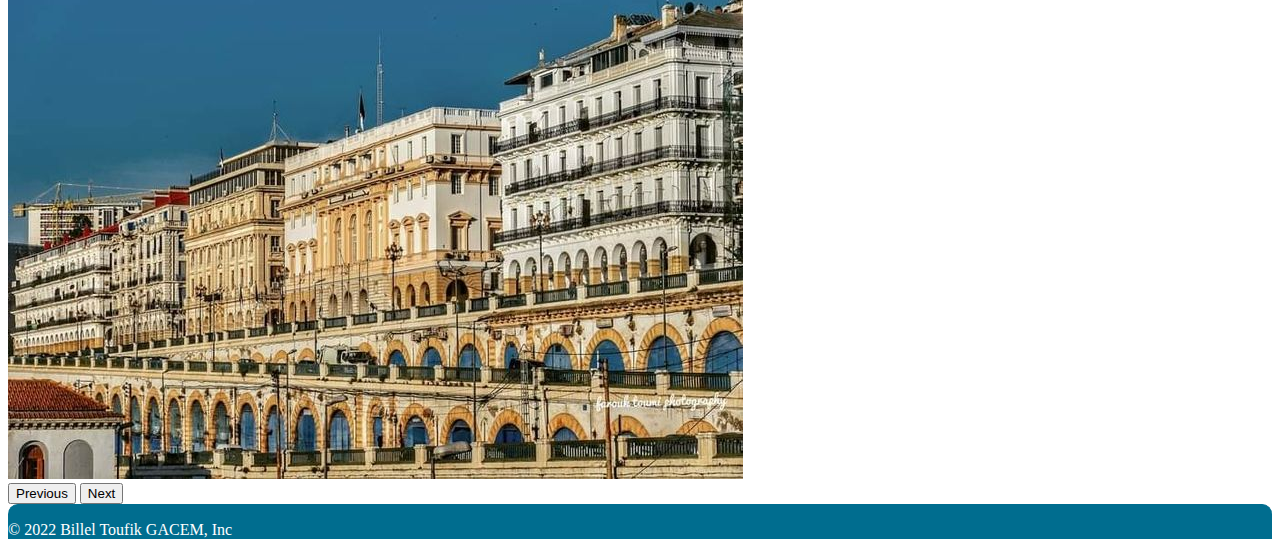
<file: ville.html>
<!DOCTYPE html>
<html lang="fr">
<head>
    <meta charset="UTF-8">
    <meta http-equiv="X-UA-Compatible" content="IE=edge">
    <meta name="viewport" content="width=device-width, initial-scale=1.0">
        <!--LIEN CSS BOOTSTRAP-->
        <link rel="stylesheet" href="https://cdn.jsdelivr.net/npm/bootstrap@4.6.1/dist/css/bootstrap.min.css" integrity="sha384-zCbKRCUGaJDkqS1kPbPd7TveP5iyJE0EjAuZQTgFLD2ylzuqKfdKlfG/eSrtxUkn" crossorigin="anonymous">    <link rel="stylesheet" href="https://cdn.jsdelivr.net/npm/bootstrap-icons@1.5.0/font/bootstrap-icons.css">
        <!--LIEN FICHIER CSS-->
        <link rel="stylesheet" href="./CSS/style.css">
    <title>MA VILLE NATALE</title>
</head>

<body id="body">
    <!--NAVBAR-->
    <nav class="navbar sticky-top navbar-expand-lg navbar-light " id="navbg">
        <div class="container-fluid">
            <a class="navbar-brand me-5" id="brand" href="index.html"> <i class="bi bi-journal-code"></i> Mon Site Web</a>
            <button class="navbar-toggler" type="button" data-bs-toggle="collapse" data-bs-target="#navbarNav" aria-controls="navbg" aria-expanded="false" aria-label="Toggle navigation">
                <span class="navbar-toggler-icon"></span>
            </button>
            <!--LIENS PAGES DU SITE-->
            <div class="collapse navbar-collapse ms-5 ps-5 justify-content-start" >
                <ul class="navbar-nav">
                    <li class="nav-item px-1">
                        <a class="nav-link" id="navbarNav1"  aria-current="page" href="./CV.html">Mon CV</a>
                    </li>
                    <li class="nav-item px-1">
                        <a class="nav-link " id="navbarNav2"   href="./animal.html">Mon animal préféré</a>
                    </li>
                    <li class="nav-item px-1">
                        <a class="nav-link " id="navbarNav3"  href="ville.html">Ma ville natale</a>
                    </li>
                    <li class="nav-item px-1">
                        <a class="nav-link"  id="navbarNav4" href="./plat.html">Mon plat préféré</a>
                    </li>
                    <li class="nav-item ps-1 me-3">
                        <a class="nav-link" id="navbarNav5"  href="./contacte.html">Contactez moi</a>
                    </li>
                </ul>
            </div>
            <!--Liens des reseaux sociaux-->
            <div class="collapse navbar-collapse justify-content-end">
                <ul class="navbar-nav">
                    <li class="nav-item">
                        <a class="nav-link" id="navbarNav6"  aria-current="page" href="https://www.linkedin.com/in/billel-gacem-154225226/" target="_blank"><i class="bi bi-linkedin"></i></a>
                    </li>
                    <li class="nav-item px-1">
                        <a class="nav-link" id="navbarNav7"  aria-current="page" href="https://twitter.com/gacem_billel" target="_blank"><i class="bi bi-twitter"></i></a>
                    </li>
                    <li class="nav-item px-1">
                        <a class="nav-link" id="navbarNav8"  aria-current="page" href="https://www.facebook.com/billel.king.33" target="_blank"><i class="bi bi-facebook"></i></a>
                    </li>
                    <li class="nav-item px-1">
                        <a class="nav-link" id="navbarNav9"  aria-current="page" href="https://www.instagram.com/billel47_/" target="_blank"><i class="bi bi-instagram"></i></a>
                    </li>
                </ul>
            </div>
        </div>
    </nav>

<!--Section ville : 1 header contient une background image et les titres et 4 parties descrptives et une partie pour les photos-->
    <!--Header-->
    <header class="masthead text-center text-white">
        <div class="masthead-content">
            <div class="container-fluid px-5">
                <h1 class="masthead-heading">ALGER LA BLANCHE</h1>
                <h2 class="masthead-subheading mb-2">-REINE DE LA MER-</h2>
                <h6 class="fst-italic fs-5">Du haut de la  crête, Alger surplombe la mer méditerranée avec sa majestueuse façade blanche à qui elle doit son nom d’Alger La Blanche.</h6>
            </div>
        </div>
    </header>
    <!--Partie 1-->
    <section class="mt-3 py-3 px-5">
        <div class="container-fluid">
            <hr class="purple">
                <h2 class="text-center mb-2 purple">Genèse d’Alger</h2>
            <hr class="purple">
        </div>
        <p class="lead">
            Terre libre et d’accueil, Alger n’a cessé d’attirer à travers l’histoire, le regard d’autres peuples, qui ont tous succombé devant son charme. Déjà dans l’antiquité, ses maîtres, les Rois berbères devaient avoir du mal à la protéger.  Les phéniciens, dès le IVe siècle. av. j en firent un comptoir et bâtirent l’Ikosim. Les Romains, dès le milieu du IIe siècle av. J s’installèrent à l’Icosium.  Les Vandales prirent aussi place dès le Ve siècle apr. J. et, ce fut le tour des Byzantins pour leur succéder,  un siècle plus tard. Grâce à un jeu alterné d’alliance et de résistance, que les Rois berbères ont pu gérer cet épisode tant mouvementé d’Alger antique. Toutefois la fondation de Djezaïr-Béni-Mezghanna, d’où elle tire son nom actuel (le nom d’Al-Djezaïr, signifie en arabe les îles) revient au prince berbère Bologhine Ibnou Ziri. En 960, sur les vestiges d’Icosium, il bâtit la ville qui allait devenir la capitale de l’Algérie. Alger médiévale fut marquée surtout par le règne des deux dynasties, les Béni Ziri et les Mourabitines.  Au XVIe siècle, les Turcs Ottomans s’installèrent sur les hauteurs de la ville et bâtirent la Casbah. Au sud de la crête, ils aménagèrent des jardins et bâtirent des palais et demeures de plaisance. Les Français lors de la colonisation en 1830 devaient étendre les bras de la ville, amorçant un mouvement d’extension est et ouest, le long de la mer. Depuis l’indépendance de l’Algérie en 1962, Alger ne cesse de s’agrandir  et de prendre de l’importance, en raison de son rôle de capitale économique et politique.
        </p>
    </section>
    <!--Partie 2-->
    <section class="mt-1 py-3 px-5">
        <div class="container-fluid">
            <hr class="purple">
                <h2 class="text-center mb-2 purple">La ville, l’art et l’architecture</h2>
            <hr class="purple">
        </div>
        <p class="lead">
            Alger a le privilège de contenir un répertoire architectural des plus riches et des plus variés du monde. <br>

            Si des fragments de la préhistoire et de l’antiquité sont jalousement gardés dans le musée le Bardo, dans des sites à ciel ouvert et dans d’autres musées. La ville toute entière offre une mosaïque vivante de styles. La grande mosquée d’Alger située dans le quartier de la pêcherie témoigne de la richesse architecturale et artistique d’Alger médiévale. Les mosquées, les palais et les demeures des quartiers de la pêcherie, de la marine et de la basse Casbah, témoignent de l’influence ottomane. Le quartier Sidi Abderrahmane At-taalibi, avec ses dômes et lieux de prière marque l’empreinte des maîtres spirituels d’Alger, à une époque où Alger allait sombrer si ce n’est le recours à la sagesse de ses maîtres. Les quartiers Didouche et Ben Mhidi (précédemment Michelet et d’Isly) marquent l’architecture urbaine du IXe siècle et témoignent de l’empreinte coloniale. <br>
            
            La Grande poste, le siège de la wilaya d’Alger, l’Université de Kharrouba (oeuvre d’Abderrahmane Bouchama) sont de beaux monuments vivants qui témoignent du style néo mauresque. L’Aéro-habitat (oeuvre de Le Corbusier), Diar El Mahçoul (œuvre de Pouillon), les cités périphériques d’Alger, l’université des sciences et de la technologie d’Alger (oeuvre d’Oscar Niemeyer), etc. témoignent de l’influence de l’architecture moderne. Le quartier de Maqam Echahid (mémorial du martyr) et autres monuments récents témoignent de l’influence de l’architecture contemporaine. Des générations d’artistes ont su témoigner à travers leurs belles œuvres, de leur amour d’Alger. Parmi les artistes européens, on peut citer : Delacroix, Dinet, Fromentin, Chassérian, Vornet, Gérôme, Guillaumet et beaucoup d’autres. On apprend aussi (d’après Marion Vidal-Bué, 2000) que Renoir, Marquet, Dufy, Friesz ou Maurice Denis ont peint Alger. Parmi les  artistes algériens, on peut citer : les frères Racim, Baya, Issiakhem, Khadda, Koreïchi, Kara-Ahmed, Boukerche, Boutaleb, Mesli, Yellès, Mammeri, Zmirli et bien d’autres. <br>
            
            Alger ne cesse grâce au génie de ses jeunes architectes et artistes, de marquer son espace et d’enrichir son répertoire. 
            </p>
    </section>
    <!--Partie 3-->
    <section class="mt-1 py-3 px-5">
        <div class="container-fluid">
            <hr class="purple">
                <h2 class="text-center mb-2 purple">Mer et Ville</h2>
            <hr class="purple">
        </div>
        <p class="lead">
            L’histoire d’Alger, comme son urbanisation témoignent de l’amour que la ville réserve à sa mer.

            À partir de la mer la ville prit naissance. Elle a dû se retirer ensuite vers la crête (la Casbah), pour surplomber la mer et prendre le contrôle de son territoire. Elle renoua vite avec la mer,  pour s’étendre et se développer le long de ses côtes, avant de faire des percées timides au sud. <br>
            
            Alger ne cesse depuis, d’allonger ses bras le long de ses côtes pour contenir  jalousement sa mer. Face à la mer, elle dresse sa façade majestueuse pour accueillir ses hôtes. <br>
            
            La mer marque la vie quotidienne de l’Algérois, son art culinaire, ses activités, ses loisirs, ses rêves, son imaginaire, sa littérature, sa musique, son art et son architecture. Elle ne cesse de susciter l’intérêt des artistes, des architectes, des poètes, etc., pour s’en inspirer. <br>
            
            On ne peut pas résister devant les plats de poisson servis à la pêcherie d’Alger, chez le Sauveur et bien d’autres. On tombe rapidement en amour avec toutes les œuvres architecturales du quartier de la marine d’Alger, de la Casbah et de la pêcherie.        </p>
    </section>
    <!--Partie 4-->
    <section class="mt-1 py-3 px-5">
        <div class="container-fluid">
            <hr class="purple">
                <h2 class="text-center mb-2 purple">Ville et culture</h2>
            <hr class="purple">
        </div>
        <p class="lead">
            Alger est répondue pour être le berceau d’un art raffiné aussi bien musical, culinaire, que vestimentaire, etc. <br>

            Si la chorba, les bourek, le couscous, le poisson, sont réputés garnir la table algéroise, la pâtisserie aux amandes, et les dziriyates, s’imposent, comme desserts incontournables. <br>

            C’est aussi à Alger que la musique Chaabi (populaire) est née. Un style unique et propre à Alger, pour chanter l’amour et la douleur. <br>

            Sans le Chaabi, les bourek, les dziriyates, Alger perdrait tout son esprit. C’est bien à son esprit, que le lieu doit toute son existence. <br>

            Pour plonger davantage dans l’esprit d’Alger, écoutons Line Monty et Abdelmadjid Meskoud chanter Alger. <br>
        </p>
    </section>
    <!--Partie Photos-->
    <section class="mt-1 py-3 px-5 mb-5">
        <div class="container-fluid">
            <hr class="purple">
                <h2 class="text-center mb-2 purple">Album de photos</h2>
            <hr class="purple">
        </div>
        <!--Utilisation de CAROUSEL pour afficher les photos-->
        <div id="album" class="container-fluid">
            <div class="row">
                    <div class="col-1 justify-content-start"></div>
                    <div class="col-lg-10">
                        <div id="carouselExampleControls" class="carousel slide" data-ride="carousel">
                            <div class="carousel-inner">
                              <div class="carousel-item active">
                                <img src="./image/Alger2.jpg" class="d-block w-100" alt="...">
                              </div>
                              <div class="carousel-item">
                                <img src="./image/Alger3.jpg" class="d-block w-100" alt="...">
                              </div>
                              <div class="carousel-item">
                                <img src="./image/Alger4.jpg" class="d-block w-100" alt="...">
                              </div>
                            </div>
                           <button class="carousel-control-prev" type="button" data-target="#carouselExampleControls" data-slide="prev">
                              <span class="carousel-control-prev-icon" aria-hidden="true"></span>
                              <span class="sr-only">Previous</span>
                            </button>
                            <button class="carousel-control-next" type="button" data-target="#carouselExampleControls" data-slide="next">
                              <span class="carousel-control-next-icon" aria-hidden="true"></span>
                              <span class="sr-only">Next</span>
                            </button>
                          </div>
                    </div>
            </div>
        </div>
    </section>

<!--FOOTER-->
    <footer class="footer-bg" id="footer">
        <div class="container-fluid">
            <div class="row justify-content-center ">
                <p class="col-lg-4 my-2 text-center">&copy; 2022 Billel Toufik GACEM, Inc</p>
            </div>
        </div>
    </footer>
<!--LIEN JAVASCRIPT BOOTSTRAP-->
    <script src="https://cdn.jsdelivr.net/npm/jquery@3.5.1/dist/jquery.slim.min.js" integrity="sha384-DfXdz2htPH0lsSSs5nCTpuj/zy4C+OGpamoFVy38MVBnE+IbbVYUew+OrCXaRkfj" crossorigin="anonymous"></script>
    <script src="https://cdn.jsdelivr.net/npm/popper.js@1.16.1/dist/umd/popper.min.js" integrity="sha384-9/reFTGAW83EW2RDu2S0VKaIzap3H66lZH81PoYlFhbGU+6BZp6G7niu735Sk7lN" crossorigin="anonymous"></script>
    <script src="https://cdn.jsdelivr.net/npm/bootstrap@4.6.1/dist/js/bootstrap.min.js" integrity="sha384-VHvPCCyXqtD5DqJeNxl2dtTyhF78xXNXdkwX1CZeRusQfRKp+tA7hAShOK/B/fQ2" crossorigin="anonymous"></script></body>
</html>
</file>
<file: CSS/style.css>
#body
{
    font-family: cursive;
}
#home
{
    background: linear-gradient(to bottom, rgba(0, 0, 0, 0.3) 0%, rgba(0, 109, 143,1) 0%, rgb(255, 255, 255) 100%), url("");
}
/*Navbar*/
.navbar
{
    background-color: rgb(0, 109, 143);
    border-bottom-style: solid;
    border-width: 1px;
    border-color: rgb(0, 109, 143) ;
}
#brand
{
    color: rgb(255, 255, 255) ;
}
#navbarNav1,#navbarNav2,#navbarNav3,#navbarNav4,#navbarNav5,#navbarNav6,#navbarNav7,#navbarNav8,#navbarNav9
{
    color:rgb(255, 255, 255) ;
}
a
{
    text-decoration: none;
}
.ifont 
{
    font-size: xx-large;
}
.ihome
{
    font-size: xx-large;
}
#light
{
    display: none;
}
section h1
{
    color: rgb(0, 109, 143);
}
h6
{
    color: rgb(87, 85, 85);
}
.title
{
    color: rgb(0, 109, 143);
}
.nav-link:hover
{
    font-size: 15px;
    border-bottom: 1px;
    border-style: solid;
    border-top: 0;
    border-left: 0;
    border-right: 0;
}
.ihover:hover
{
    color: rgb(8, 197, 255);
}

/*reseau sociaux couleur*/
.linkdin
{
    background-color: rgb(54, 54, 218);
}
.instgrame
{
    background-color: rgb(143, 32, 87);
}

/*couleurs*/
.bg-bleu
{
    background-color: rgb(0, 109, 143);
}
.lightbleu
{
    background-color: rgb(206, 225, 255);
}
.gris
{
    color: rgb(162, 163, 163);
}
.purple
{
    color: rgb(0, 109, 143);
}
.border-purple
{
    border-left-style: solid;
    border-color: rgb(0, 109, 143);
}
.card-color
{
    color: rgb(0, 0, 0);
    background-color: rgb(255, 255, 255);
}

/*Bottun*/
.bot-purple
{
    background-color: rgb(0, 109, 143);
}
.bot-purple:hover
{
    background-color: rgb(4, 153, 199);
}

/*HEADER VILLE PAGE*/
header.masthead {
    position: relative;
    overflow: hidden;
    padding-top: calc(7rem + 72px);
    padding-bottom: 7rem;
    background: linear-gradient(to bottom, rgba(255, 255, 255, 0.3) 0%, rgba(255, 255, 255, 0.5) 70%, rgb(255, 255, 255) 100%), url("../image/Alger.jpg");
    background-repeat: no-repeat;
    background-position: center center;
    background-attachment: scroll;
    background-size: cover;
  }
  header.masthead .masthead-content .masthead-heading {
    font-size: 6rem;
    font-family: Impact, Haettenschweiler, 'Arial Narrow Bold', sans-serif;
    color: rgb(0, 109, 143);
  }
  header.masthead .masthead-content .masthead-subheading {
    font-size: 4rem;
    color: rgb(0, 109, 143);
  }

/*iframe */
  iframe
{
    width:100%;
    height:auto;
    border:0;
}
/*FOOTER*/
#footer
{
    color: white;
}
.footer-bg
{
    border-top-right-radius: 10px;
    border-top-left-radius: 10px;
    background-color: rgb(0, 109, 143);
    border-top-style: solid;
    border-width: 1px;
    border-color: rgb(0, 109, 143) ;
}
.list-purple
{
    background-color: rgb(0, 109, 143);
}

.footerwh
{
    color: white;
}
footer h5
{
    text-decoration: underline;
}
</file>
